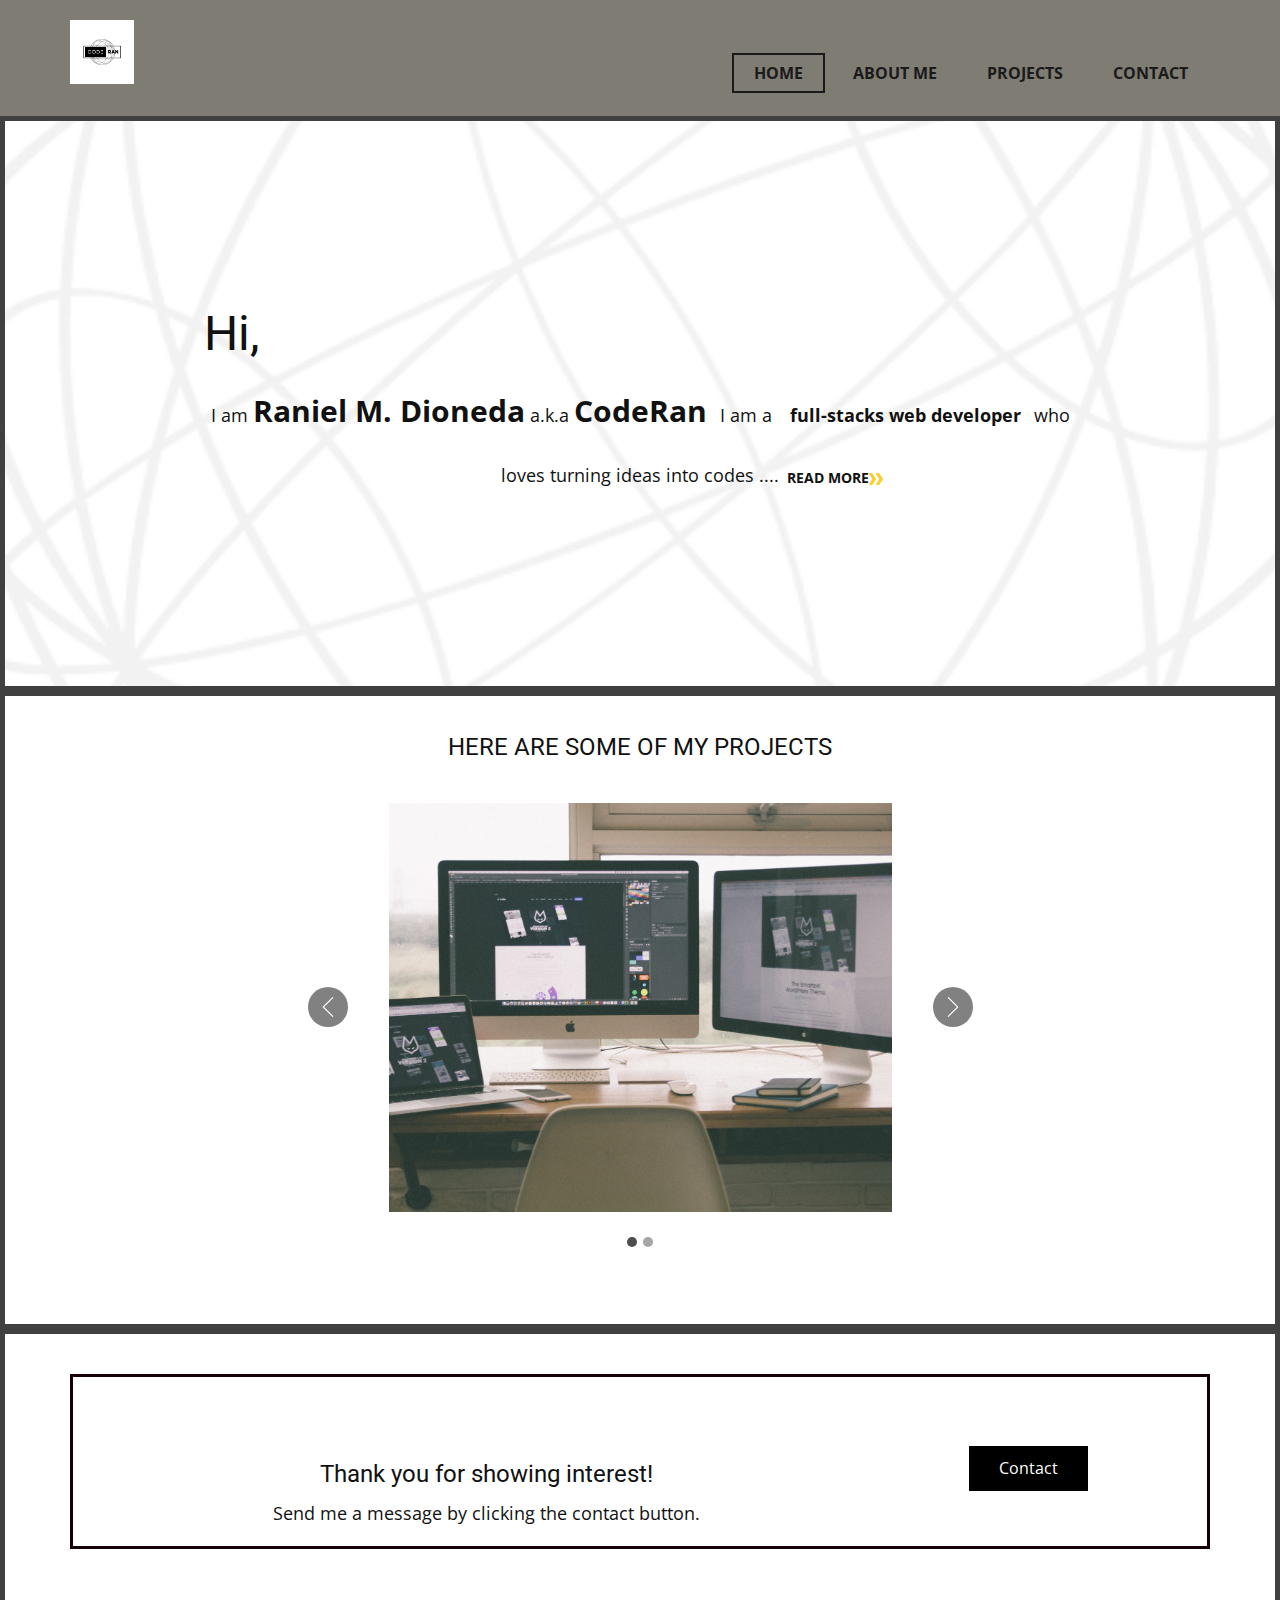
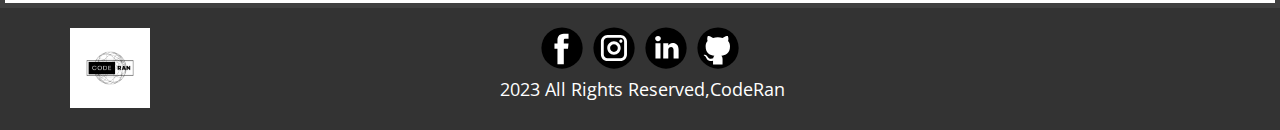
<file: mymp1/MyMP1/index.html>
<!DOCTYPE html>
<html style="font-size: 16px" lang="en">
  <head>
    <meta name="viewport" content="width=device-width, initial-scale=1.0" />
    <meta charset="utf-8" />
    <meta name="keywords" content="Hi," />
    <meta name="description" content="" />
    <title>Home</title>
    <link rel="stylesheet" href="nicepage.css" media="screen" />
    <link rel="stylesheet" href="Home.css" media="screen" />
    <script
      class="u-script"
      type="text/javascript"
      src="jquery.js"
      defer=""
    ></script>
    <script
      class="u-script"
      type="text/javascript"
      src="nicepage.js"
      defer=""
    ></script>
    <meta name="generator" content="Nicepage 5.10.10, nicepage.com" />
    <link
      id="u-theme-google-font"
      rel="stylesheet"
      href="https://fonts.googleapis.com/css?family=Roboto:100,100i,300,300i,400,400i,500,500i,700,700i,900,900i|Open+Sans:300,300i,400,400i,500,500i,600,600i,700,700i,800,800i"
    />

    <script type="application/ld+json">
      {
        "@context": "http://schema.org",
        "@type": "Organization",
        "name": "",
        "logo": "images/coreranlogo3.0.png",
        "sameAs": []
      }
    </script>
    <meta name="theme-color" content="#fad02c" />
    <meta property="og:title" content="Home" />
    <meta property="og:type" content="website" />
    <meta data-intl-tel-input-cdn-path="intlTelInput/" />
  </head>
  <body
    data-home-page="Home.html"
    data-home-page-title="Home"
    class="u-body u-xl-mode"
    data-lang="en"
  >
    <header class="u-clearfix u-header u-header" id="sec-5b06">
      <div class="u-clearfix u-sheet u-sheet-1">
        <a
          href="Home.html"
          class="u-image u-logo u-image-1"
          data-image-width="500"
          data-image-height="500"
        >
          <img
            src="images/coreranlogo3.0.png"
            class="u-logo-image u-logo-image-1"
          />
        </a>
        <nav class="u-menu u-menu-one-level u-offcanvas u-menu-1">
          <div
            class="menu-collapse"
            style="
              font-size: 1rem;
              letter-spacing: 0px;
              font-weight: 700;
              text-transform: uppercase;
            "
          >
            <a
              class="u-button-style u-custom-active-border-color u-custom-active-color u-custom-border u-custom-border-color u-custom-borders u-custom-hover-border-color u-custom-hover-color u-custom-left-right-menu-spacing u-custom-padding-bottom u-custom-text-active-color u-custom-text-color u-custom-text-hover-color u-custom-top-bottom-menu-spacing u-nav-link u-text-active-palette-1-base u-text-hover-palette-2-base"
              href="#"
            >
              <svg class="u-svg-link" viewBox="0 0 24 24">
                <use
                  xmlns:xlink="http://www.w3.org/1999/xlink"
                  xlink:href="#menu-hamburger"
                ></use>
              </svg>
              <svg
                class="u-svg-content"
                version="1.1"
                id="menu-hamburger"
                viewBox="0 0 16 16"
                x="0px"
                y="0px"
                xmlns:xlink="http://www.w3.org/1999/xlink"
                xmlns="http://www.w3.org/2000/svg"
              >
                <g>
                  <rect y="1" width="16" height="2"></rect>
                  <rect y="7" width="16" height="2"></rect>
                  <rect y="13" width="16" height="2"></rect>
                </g>
              </svg>
            </a>
          </div>
          <div class="u-custom-menu u-nav-container">
            <ul class="u-nav u-spacing-2 u-unstyled u-nav-1">
              <li class="u-nav-item">
                <a
                  class="u-border-2 u-border-active-grey-90 u-border-hover-grey-50 u-button-style u-nav-link u-text-active-grey-90 u-text-grey-90 u-text-hover-grey-90"
                  href="Home.html"
                  style="padding: 10px 20px"
                  >Home</a
                >
              </li>
              <li class="u-nav-item">
                <a
                  class="u-border-2 u-border-active-grey-90 u-border-hover-grey-50 u-button-style u-nav-link u-text-active-grey-90 u-text-grey-90 u-text-hover-grey-90"
                  href="About-Me.html"
                  style="padding: 10px 20px"
                  >About Me</a
                >
              </li>
              <li class="u-nav-item">
                <a
                  class="u-border-2 u-border-active-grey-90 u-border-hover-grey-50 u-button-style u-nav-link u-text-active-grey-90 u-text-grey-90 u-text-hover-grey-90"
                  href="PROJECTS.html"
                  style="padding: 10px 20px"
                  >Projects</a
                >
              </li>
              <li class="u-nav-item">
                <a
                  class="u-border-2 u-border-active-grey-90 u-border-hover-grey-50 u-button-style u-nav-link u-text-active-grey-90 u-text-grey-90 u-text-hover-grey-90"
                  href="Contact.html"
                  style="padding: 10px 20px"
                  >Contact</a
                >
              </li>
            </ul>
          </div>
          <div class="u-custom-menu u-nav-container-collapse">
            <div
              class="u-black u-container-style u-inner-container-layout u-opacity u-opacity-95 u-sidenav"
            >
              <div class="u-inner-container-layout u-sidenav-overflow">
                <div class="u-menu-close"></div>
                <ul
                  class="u-align-center u-nav u-popupmenu-items u-unstyled u-nav-2"
                >
                  <li class="u-nav-item">
                    <a class="u-button-style u-nav-link" href="Home.html"
                      >Home</a
                    >
                  </li>
                  <li class="u-nav-item">
                    <a class="u-button-style u-nav-link" href="About-Me.html"
                      >About Me</a
                    >
                  </li>
                  <li class="u-nav-item">
                    <a class="u-button-style u-nav-link" href="PROJECTS.html"
                      >Projects</a
                    >
                  </li>
                  <li class="u-nav-item">
                    <a class="u-button-style u-nav-link" href="Contact.html"
                      >Contact</a
                    >
                  </li>
                </ul>
              </div>
            </div>
            <div class="u-black u-menu-overlay u-opacity u-opacity-70"></div>
          </div>
        </nav>
      </div>
    </header>
    <section
      class="u-align-left u-border-5 u-border-grey-75 u-clearfix u-image u-section-1"
      id="sec-0c8a"
      data-image-width="500"
      data-image-height="500"
    >
      <div class="u-clearfix u-sheet u-sheet-1">
        <div class="fr-view u-clearfix u-rich-text u-text u-text-1">
          <h2>Hi,</h2>
          <p style="text-align: center">
            <span style="line-height: 2"
              >I am
              <span style="font-size: 1.875rem; font-weight: 700"
                >Raniel M. Dioneda</span
              >
              a.k.a
              <span style="font-size: 1.875rem; font-weight: 700"
                >CodeRan&nbsp;</span
              >
              <span style="font-size: 1.875rem">
                <span style="font-size: 1.125rem">I am a &nbsp;</span>
                <span style="font-size: 1.125rem; font-weight: 700"
                  >full-stacks web developer</span
                >
                <span style="font-size: 1.125rem"
                  >&nbsp;who loves turning ideas into codes ....</span
                >
              </span>
            </span>
          </p>
        </div>
        <a
          href="About-Me.html"
          class="u-btn u-button-style u-none u-text-body-color u-text-hover-palette-1-base u-btn-1"
          >read more<span class="u-icon u-text-palette-1-base"
            ><svg
              class="u-svg-content"
              viewBox="0 -32 426.66667 426"
              style="width: 1em; height: 1em"
            >
              <path
                d="m213.332031 181.667969c0 4.265625-1.277343 8.53125-3.625 11.730469l-106.667969 160c-3.839843 5.761718-10.238281 9.601562-17.707031 9.601562h-64c-11.730469 0-21.332031-9.601562-21.332031-21.332031 0-4.269531 1.28125-8.535157 3.625-11.734375l98.773438-148.265625-98.773438-148.269531c-2.34375-3.199219-3.625-7.464844-3.625-11.730469 0-11.734375 9.601562-21.335938 21.332031-21.335938h64c7.46875 0 13.867188 3.839844 17.707031 9.601563l106.667969 160c2.347657 3.199218 3.625 7.464844 3.625 11.734375zm0 0"
              ></path>
              <path
                d="m426.667969 181.667969c0 4.265625-1.28125 8.53125-3.628907 11.730469l-106.664062 160c-3.839844 5.761718-10.242188 9.601562-17.707031 9.601562h-64c-11.734375 0-21.335938-9.601562-21.335938-21.332031 0-4.269531 1.28125-8.535157 3.628907-11.734375l98.773437-148.265625-98.773437-148.269531c-2.347657-3.199219-3.628907-7.464844-3.628907-11.730469 0-11.734375 9.601563-21.335938 21.335938-21.335938h64c7.464843 0 13.867187 3.839844 17.707031 9.601563l106.664062 160c2.347657 3.199218 3.628907 7.464844 3.628907 11.734375zm0 0"
              ></path></svg
          ></span>
        </a>
      </div>
    </section>
    <section
      class="u-align-center u-border-5 u-border-grey-75 u-clearfix u-white u-section-2"
      id="sec-26c6"
    >
      <div class="u-clearfix u-sheet u-valign-middle-xs u-sheet-1">
        <h4 class="u-hover-feature u-text u-text-default u-text-1">
          HERE ARE SOME OF MY PROJECTS
        </h4>
        <div
          class="u-carousel u-gallery u-gallery-slider u-layout-carousel u-lightbox u-no-transition u-show-text-on-hover u-gallery-1"
          id="carousel-f035"
          data-interval="5000"
          data-u-ride="carousel"
        >
          <ol
            class="u-absolute-hcenter u-carousel-indicators u-carousel-indicators-1"
          >
            <li
              data-u-target="#carousel-f035"
              data-u-slide-to="0"
              class="u-active u-grey-70 u-shape-circle"
              style="width: 10px; height: 10px"
            ></li>
            <li
              data-u-target="#carousel-f035"
              data-u-slide-to="1"
              class="u-grey-70 u-shape-circle"
              style="width: 10px; height: 10px"
            ></li>
          </ol>
          <div class="u-carousel-inner u-gallery-inner" role="listbox">
            <div
              class="u-active u-carousel-item u-effect-fade u-gallery-item u-carousel-item-1"
            >
              <div
                class="u-back-slide"
                data-image-width="5141"
                data-image-height="3055"
              >
                <img
                  class="u-back-image u-expanded"
                  src="images/samplework1.jpg"
                  alt="Ticketing System"
                />
              </div>
              <div
                class="u-align-center u-over-slide u-shading u-valign-bottom u-over-slide-1"
              >
                <h3 class="u-gallery-heading">Ticketing System</h3>
                <p class="u-gallery-text">Sample 1</p>
              </div>
            </div>
            <div
              class="u-carousel-item u-effect-fade u-gallery-item u-carousel-item-2"
            >
              <div
                class="u-back-slide"
                data-image-width="5141"
                data-image-height="3055"
              >
                <img
                  class="u-back-image u-expanded"
                  src="images/samplework1.jpg"
                />
              </div>
              <div
                class="u-align-center u-over-slide u-shading u-valign-bottom u-over-slide-2"
              >
                <h3 class="u-gallery-heading">E-commerce Website</h3>
                <p class="u-gallery-text">Sample 2</p>
              </div>
            </div>
          </div>
          <a
            class="u-absolute-vcenter u-carousel-control u-carousel-control-prev u-grey-70 u-icon-circle u-opacity u-opacity-70 u-spacing-10 u-text-white u-carousel-control-1"
            href="#carousel-f035"
            role="button"
            data-u-slide="prev"
          >
            <span aria-hidden="true">
              <svg viewBox="0 0 477.175 477.175">
                <path
                  d="M145.188,238.575l215.5-215.5c5.3-5.3,5.3-13.8,0-19.1s-13.8-5.3-19.1,0l-225.1,225.1c-5.3,5.3-5.3,13.8,0,19.1l225.1,225
		c2.6,2.6,6.1,4,9.5,4s6.9-1.3,9.5-4c5.3-5.3,5.3-13.8,0-19.1L145.188,238.575z"
                ></path>
              </svg>
            </span>
            <span class="sr-only">
              <svg viewBox="0 0 477.175 477.175">
                <path
                  d="M145.188,238.575l215.5-215.5c5.3-5.3,5.3-13.8,0-19.1s-13.8-5.3-19.1,0l-225.1,225.1c-5.3,5.3-5.3,13.8,0,19.1l225.1,225
		c2.6,2.6,6.1,4,9.5,4s6.9-1.3,9.5-4c5.3-5.3,5.3-13.8,0-19.1L145.188,238.575z"
                ></path>
              </svg>
            </span>
          </a>
          <a
            class="u-absolute-vcenter u-carousel-control u-carousel-control-next u-grey-70 u-icon-circle u-opacity u-opacity-70 u-spacing-10 u-text-white u-carousel-control-2"
            href="#carousel-f035"
            role="button"
            data-u-slide="next"
          >
            <span aria-hidden="true">
              <svg viewBox="0 0 477.175 477.175">
                <path
                  d="M360.731,229.075l-225.1-225.1c-5.3-5.3-13.8-5.3-19.1,0s-5.3,13.8,0,19.1l215.5,215.5l-215.5,215.5
		c-5.3,5.3-5.3,13.8,0,19.1c2.6,2.6,6.1,4,9.5,4c3.4,0,6.9-1.3,9.5-4l225.1-225.1C365.931,242.875,365.931,234.275,360.731,229.075z"
                ></path>
              </svg>
            </span>
            <span class="sr-only">
              <svg viewBox="0 0 477.175 477.175">
                <path
                  d="M360.731,229.075l-225.1-225.1c-5.3-5.3-13.8-5.3-19.1,0s-5.3,13.8,0,19.1l215.5,215.5l-215.5,215.5
		c-5.3,5.3-5.3,13.8,0,19.1c2.6,2.6,6.1,4,9.5,4c3.4,0,6.9-1.3,9.5-4l225.1-225.1C365.931,242.875,365.931,234.275,360.731,229.075z"
                ></path>
              </svg>
            </span>
          </a>
        </div>
      </div>
    </section>
    <section
      class="u-border-5 u-border-grey-75 u-clearfix u-white u-section-3"
      id="sec-9f69"
    >
      <div class="u-clearfix u-sheet u-valign-middle u-sheet-1">
        <div
          class="u-align-left u-border-3 u-border-color-2-base u-expanded-width u-left-0 u-shape u-shape-1"
        ></div>
        <div class="u-clearfix u-layout-wrap u-layout-wrap-1">
          <div class="u-layout">
            <div class="u-layout-row">
              <div
                class="u-container-style u-layout-cell u-left-cell u-size-43 u-layout-cell-1"
              >
                <div
                  class="u-container-layout u-valign-bottom u-container-layout-1"
                >
                  <h4 class="u-align-justify u-text u-text-default u-text-1">
                    Thank you for showing interest!
                  </h4>
                  <p class="u-align-center u-text u-text-2">
                    Send me a message by clicking the contact button.
                  </p>
                </div>
              </div>
              <div
                class="u-align-left u-container-style u-layout-cell u-right-cell u-size-17 u-layout-cell-2"
              >
                <div
                  class="u-container-layout u-valign-middle u-container-layout-2"
                >
                  <a
                    href="Contact.html"
                    class="u-black u-border-none u-btn u-button-style u-hover-palette-1-base u-btn-1"
                    >Contact</a
                  >
                </div>
              </div>
            </div>
          </div>
        </div>
      </div>
    </section>

    <footer
      class="u-align-center-md u-align-center-sm u-align-center-xs u-clearfix u-footer u-grey-80"
      id="sec-573a"
    >
      <div class="u-clearfix u-sheet u-sheet-1">
        <a
          href="Home.html"
          class="u-image u-logo u-image-1"
          data-image-width="500"
          data-image-height="500"
        >
          <img
            src="images/coreranlogo3.0.png"
            class="u-logo-image u-logo-image-1"
          />
        </a>
        <div class="u-align-left u-social-icons u-spacing-10 u-social-icons-1">
          <a class="u-social-url" title="facebook" target="_blank" href=""
            ><span class="u-icon u-social-facebook u-social-icon u-text-black"
              ><svg
                class="u-svg-link"
                preserveAspectRatio="xMidYMin slice"
                viewBox="0 0 112 112"
                style=""
              >
                <use
                  xmlns:xlink="http://www.w3.org/1999/xlink"
                  xlink:href="#svg-7ebe"
                ></use></svg
              ><svg
                class="u-svg-content"
                viewBox="0 0 112 112"
                x="0"
                y="0"
                id="svg-7ebe"
              >
                <circle fill="currentColor" cx="56.1" cy="56.1" r="55"></circle>
                <path
                  fill="#FFFFFF"
                  d="M73.5,31.6h-9.1c-1.4,0-3.6,0.8-3.6,3.9v8.5h12.6L72,58.3H60.8v40.8H43.9V58.3h-8V43.9h8v-9.2
      c0-6.7,3.1-17,17-17h12.5v13.9H73.5z"
                ></path></svg
            ></span>
          </a>
          <a class="u-social-url" title="instagram" target="_blank" href=""
            ><span class="u-icon u-social-icon u-social-instagram u-text-black"
              ><svg
                class="u-svg-link"
                preserveAspectRatio="xMidYMin slice"
                viewBox="0 0 112 112"
                style=""
              >
                <use
                  xmlns:xlink="http://www.w3.org/1999/xlink"
                  xlink:href="#svg-12c9"
                ></use></svg
              ><svg
                class="u-svg-content"
                viewBox="0 0 112 112"
                x="0"
                y="0"
                id="svg-12c9"
              >
                <circle fill="currentColor" cx="56.1" cy="56.1" r="55"></circle>
                <path
                  fill="#FFFFFF"
                  d="M55.9,38.2c-9.9,0-17.9,8-17.9,17.9C38,66,46,74,55.9,74c9.9,0,17.9-8,17.9-17.9C73.8,46.2,65.8,38.2,55.9,38.2
      z M55.9,66.4c-5.7,0-10.3-4.6-10.3-10.3c-0.1-5.7,4.6-10.3,10.3-10.3c5.7,0,10.3,4.6,10.3,10.3C66.2,61.8,61.6,66.4,55.9,66.4z"
                ></path>
                <path
                  fill="#FFFFFF"
                  d="M74.3,33.5c-2.3,0-4.2,1.9-4.2,4.2s1.9,4.2,4.2,4.2s4.2-1.9,4.2-4.2S76.6,33.5,74.3,33.5z"
                ></path>
                <path
                  fill="#FFFFFF"
                  d="M73.1,21.3H38.6c-9.7,0-17.5,7.9-17.5,17.5v34.5c0,9.7,7.9,17.6,17.5,17.6h34.5c9.7,0,17.5-7.9,17.5-17.5V38.8
      C90.6,29.1,82.7,21.3,73.1,21.3z M83,73.3c0,5.5-4.5,9.9-9.9,9.9H38.6c-5.5,0-9.9-4.5-9.9-9.9V38.8c0-5.5,4.5-9.9,9.9-9.9h34.5
      c5.5,0,9.9,4.5,9.9,9.9V73.3z"
                ></path></svg
            ></span>
          </a>
          <a class="u-social-url" title="linkedin" target="_blank" href=""
            ><span class="u-icon u-social-icon u-social-linkedin u-text-black"
              ><svg
                class="u-svg-link"
                preserveAspectRatio="xMidYMin slice"
                viewBox="0 0 112 112"
                style=""
              >
                <use
                  xmlns:xlink="http://www.w3.org/1999/xlink"
                  xlink:href="#svg-2de7"
                ></use></svg
              ><svg
                class="u-svg-content"
                viewBox="0 0 112 112"
                x="0"
                y="0"
                id="svg-2de7"
              >
                <circle fill="currentColor" cx="56.1" cy="56.1" r="55"></circle>
                <path
                  fill="#FFFFFF"
                  d="M41.3,83.7H27.9V43.4h13.4V83.7z M34.6,37.9L34.6,37.9c-4.6,0-7.5-3.1-7.5-7c0-4,3-7,7.6-7s7.4,3,7.5,7
      C42.2,34.8,39.2,37.9,34.6,37.9z M89.6,83.7H76.2V62.2c0-5.4-1.9-9.1-6.8-9.1c-3.7,0-5.9,2.5-6.9,4.9c-0.4,0.9-0.4,2.1-0.4,3.3v22.5
      H48.7c0,0,0.2-36.5,0-40.3h13.4v5.7c1.8-2.7,5-6.7,12.1-6.7c8.8,0,15.4,5.8,15.4,18.1V83.7z"
                ></path></svg
            ></span>
          </a>
          <a
            class="u-social-url"
            target="_blank"
            data-type="Github"
            title="Github"
            href=""
            ><span
              class="u-icon u-social-github u-social-icon u-text-black u-icon-4"
              ><svg
                class="u-svg-link"
                preserveAspectRatio="xMidYMin slice"
                viewBox="0 0 112 112"
                style=""
              >
                <use
                  xmlns:xlink="http://www.w3.org/1999/xlink"
                  xlink:href="#svg-0af5"
                ></use></svg
              ><svg
                class="u-svg-content"
                viewBox="0 0 112 112"
                x="0"
                y="0"
                id="svg-0af5"
              >
                <circle fill="currentColor" cx="56.1" cy="56.1" r="55"></circle>
                <path
                  fill="#FFFFFF"
                  d="M88,51.3c0-5.5-1.9-10.2-5.3-13.7c0.6-1.3,2.3-6.5-0.5-13.5c0,0-4.2-1.4-14,5.3c-4.1-1.1-8.4-1.7-12.7-1.8
	c-4.3,0-8.7,0.6-12.7,1.8c-9.7-6.6-14-5.3-14-5.3c-2.8,7-1,12.2-0.5,13.5C25,41.2,23,45.7,23,51.3c0,19.6,11.9,23.9,23.3,25.2
	c-1.5,1.3-2.8,3.5-3.2,6.8c-3,1.3-10.2,3.6-14.9-4.3c0,0-2.7-4.9-7.8-5.3c0,0-5-0.1-0.4,3.1c0,0,3.3,1.6,5.6,7.5c0,0,3,9.1,17.2,6
	c0,4.3,0.1,8.3,0.1,9.5h25.2c0-1.7,0.1-7.2,0.1-14c0-4.7-1.7-7.9-3.4-9.4C76,75.2,88,70.9,88,51.3z"
                ></path></svg
            ></span>
          </a>
        </div>
        <p
          class="u-align-center-lg u-align-center-md u-align-center-xl u-text u-text-1"
        >
          &nbsp;2023 All Rights Reserved,CodeRan
        </p>
      </div>
    </footer>
  </body>
</html>
</file>
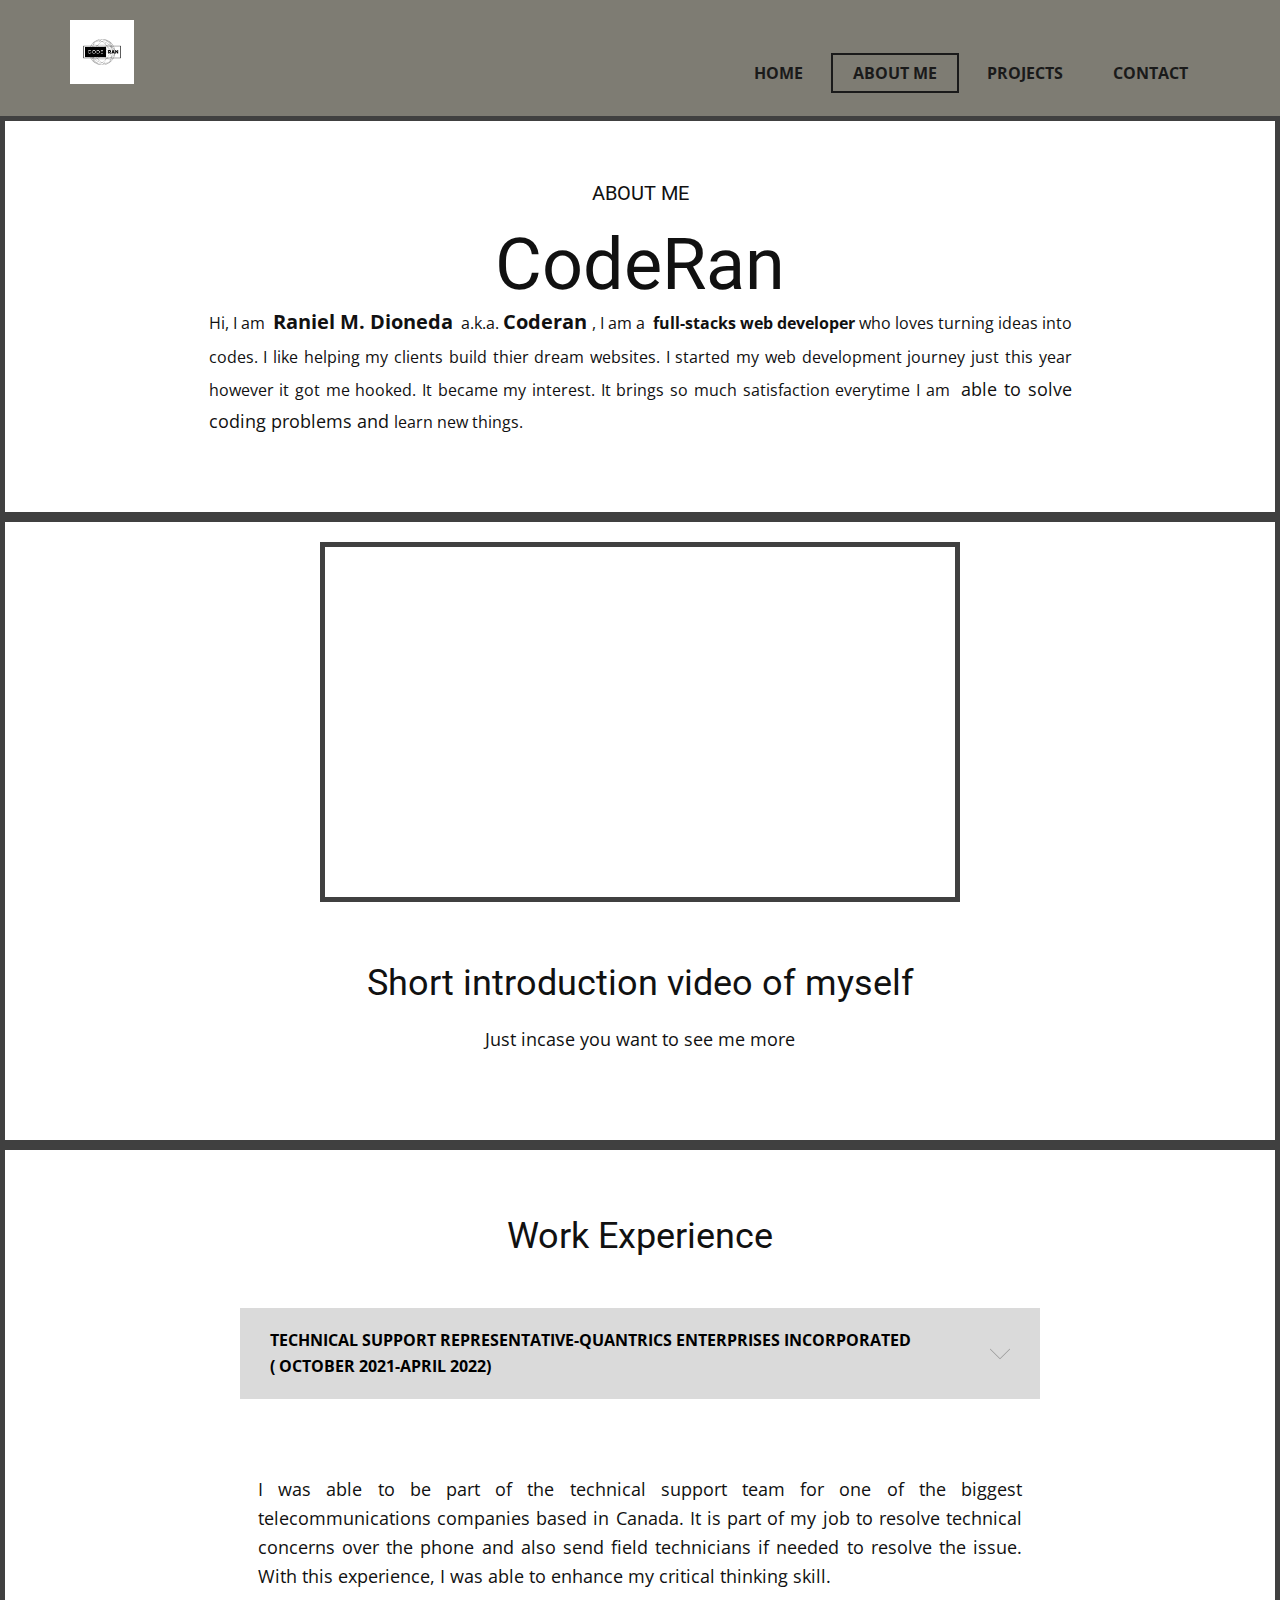
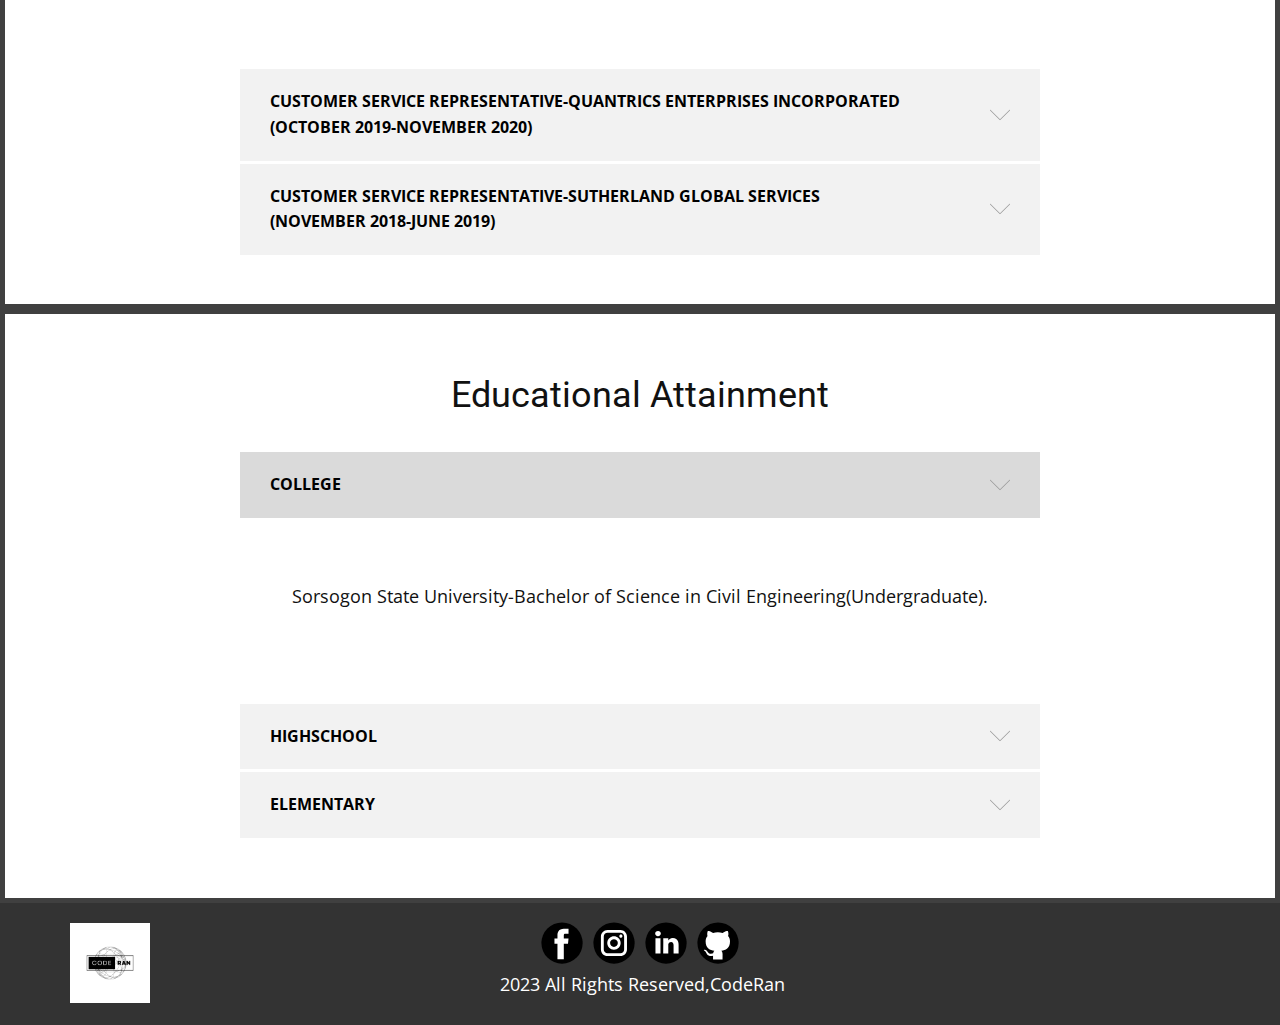
<file: mymp1/MyMP1/About-Me.html>
<!DOCTYPE html>
<html style="font-size: 16px" lang="en">
  <head>
    <meta name="viewport" content="width=device-width, initial-scale=1.0" />
    <meta charset="utf-8" />
    <meta name="keywords" content="CodeRan" />
    <meta name="description" content="" />
    <title>About Me</title>
    <link rel="stylesheet" href="nicepage.css" media="screen" />
    <link rel="stylesheet" href="About-Me.css" media="screen" />
    <script
      class="u-script"
      type="text/javascript"
      src="jquery.js"
      defer=""
    ></script>
    <script
      class="u-script"
      type="text/javascript"
      src="nicepage.js"
      defer=""
    ></script>
    <meta name="generator" content="Nicepage 5.10.10, nicepage.com" />
    <link
      id="u-theme-google-font"
      rel="stylesheet"
      href="https://fonts.googleapis.com/css?family=Roboto:100,100i,300,300i,400,400i,500,500i,700,700i,900,900i|Open+Sans:300,300i,400,400i,500,500i,600,600i,700,700i,800,800i"
    />

    <script type="application/ld+json">
      {
        "@context": "http://schema.org",
        "@type": "Organization",
        "name": "",
        "logo": "images/coreranlogo3.0.png",
        "sameAs": []
      }
    </script>
    <meta name="theme-color" content="#fad02c" />
    <meta property="og:title" content="About Me" />
    <meta property="og:type" content="website" />
    <meta data-intl-tel-input-cdn-path="intlTelInput/" />
  </head>
  <body class="u-body u-xl-mode" data-lang="en">
    <header class="u-clearfix u-header u-header" id="sec-5b06">
      <div class="u-clearfix u-sheet u-sheet-1">
        <a
          href="Home.html"
          class="u-image u-logo u-image-1"
          data-image-width="500"
          data-image-height="500"
        >
          <img
            src="images/coreranlogo3.0.png"
            class="u-logo-image u-logo-image-1"
          />
        </a>
        <nav class="u-menu u-menu-one-level u-offcanvas u-menu-1">
          <div
            class="menu-collapse"
            style="
              font-size: 1rem;
              letter-spacing: 0px;
              font-weight: 700;
              text-transform: uppercase;
            "
          >
            <a
              class="u-button-style u-custom-active-border-color u-custom-active-color u-custom-border u-custom-border-color u-custom-borders u-custom-hover-border-color u-custom-hover-color u-custom-left-right-menu-spacing u-custom-padding-bottom u-custom-text-active-color u-custom-text-color u-custom-text-hover-color u-custom-top-bottom-menu-spacing u-nav-link u-text-active-palette-1-base u-text-hover-palette-2-base"
              href="#"
            >
              <svg class="u-svg-link" viewBox="0 0 24 24">
                <use
                  xmlns:xlink="http://www.w3.org/1999/xlink"
                  xlink:href="#menu-hamburger"
                ></use>
              </svg>
              <svg
                class="u-svg-content"
                version="1.1"
                id="menu-hamburger"
                viewBox="0 0 16 16"
                x="0px"
                y="0px"
                xmlns:xlink="http://www.w3.org/1999/xlink"
                xmlns="http://www.w3.org/2000/svg"
              >
                <g>
                  <rect y="1" width="16" height="2"></rect>
                  <rect y="7" width="16" height="2"></rect>
                  <rect y="13" width="16" height="2"></rect>
                </g>
              </svg>
            </a>
          </div>
          <div class="u-custom-menu u-nav-container">
            <ul class="u-nav u-spacing-2 u-unstyled u-nav-1">
              <li class="u-nav-item">
                <a
                  class="u-border-2 u-border-active-grey-90 u-border-hover-grey-50 u-button-style u-nav-link u-text-active-grey-90 u-text-grey-90 u-text-hover-grey-90"
                  href="Home.html"
                  style="padding: 10px 20px"
                  >Home</a
                >
              </li>
              <li class="u-nav-item">
                <a
                  class="u-border-2 u-border-active-grey-90 u-border-hover-grey-50 u-button-style u-nav-link u-text-active-grey-90 u-text-grey-90 u-text-hover-grey-90"
                  href="About-Me.html"
                  style="padding: 10px 20px"
                  >About Me</a
                >
              </li>
              <li class="u-nav-item">
                <a
                  class="u-border-2 u-border-active-grey-90 u-border-hover-grey-50 u-button-style u-nav-link u-text-active-grey-90 u-text-grey-90 u-text-hover-grey-90"
                  href="PROJECTS.html"
                  style="padding: 10px 20px"
                  >Projects</a
                >
              </li>
              <li class="u-nav-item">
                <a
                  class="u-border-2 u-border-active-grey-90 u-border-hover-grey-50 u-button-style u-nav-link u-text-active-grey-90 u-text-grey-90 u-text-hover-grey-90"
                  href="Contact.html"
                  style="padding: 10px 20px"
                  >Contact</a
                >
              </li>
            </ul>
          </div>
          <div class="u-custom-menu u-nav-container-collapse">
            <div
              class="u-black u-container-style u-inner-container-layout u-opacity u-opacity-95 u-sidenav"
            >
              <div class="u-inner-container-layout u-sidenav-overflow">
                <div class="u-menu-close"></div>
                <ul
                  class="u-align-center u-nav u-popupmenu-items u-unstyled u-nav-2"
                >
                  <li class="u-nav-item">
                    <a class="u-button-style u-nav-link" href="Home.html"
                      >Home</a
                    >
                  </li>
                  <li class="u-nav-item">
                    <a class="u-button-style u-nav-link" href="About-Me.html"
                      >About Me</a
                    >
                  </li>
                  <li class="u-nav-item">
                    <a class="u-button-style u-nav-link" href="PROJECTS.html"
                      >Projects</a
                    >
                  </li>
                  <li class="u-nav-item">
                    <a class="u-button-style u-nav-link" href="Contact.html"
                      >Contact</a
                    >
                  </li>
                </ul>
              </div>
            </div>
            <div class="u-black u-menu-overlay u-opacity u-opacity-70"></div>
          </div>
        </nav>
      </div>
    </header>
    <section
      class="u-align-center u-border-5 u-border-grey-75 u-clearfix u-white u-section-1"
      id="sec-296c"
    >
      <div class="u-clearfix u-sheet u-sheet-1">
        <h5 class="u-text u-text-default u-text-1">ABOUT ME</h5>
        <h1 class="u-text u-text-2">CodeRan</h1>
        <p class="u-align-justify u-text u-text-3">
          <span style="font-size: 1rem"
            >Hi,​ I am&nbsp;<span style="font-weight: 700">
              <span style="font-size: 1.25rem"> Raniel M. Dioneda</span> </span
            >&nbsp;a.k.a.
            <span style="font-size: 1.25rem">
              <span style="font-weight: 700">Coderan</span> </span
            >,&nbsp;​I am a &nbsp;<span style="font-weight: 700"
              >full-stacks web developer</span
            >
            who loves turning ideas into codes. I like helping my clients build
            thier dream websites. I started my web development journey just this
            year however it got me hooked. It became my interest. It brings so
            much satisfaction everytime I am&nbsp; </span
          >able to solve coding problems and&nbsp;<span style="font-size: 1rem"
            >learn new things.</span
          >
        </p>
      </div>
    </section>
    <section
      class="u-align-center u-border-5 u-border-grey-75 u-clearfix u-white u-section-2"
      id="sec-b34b"
    >
      <div class="u-clearfix u-sheet u-sheet-1">
        <div
          class="u-align-left u-border-5 u-border-grey-75 u-expanded-width-sm u-expanded-width-xs u-video u-video-contain u-video-1"
        >
          <div class="embed-responsive embed-responsive-1">
            <iframe
              style="
                position: absolute;
                top: 0;
                left: 0;
                width: 100%;
                height: 100%;
              "
              class="embed-responsive-item"
              src="https://www.youtube.com/embed/1Bd6w0gj0Sc?mute=0&amp;showinfo=0&amp;controls=0&amp;start=0"
              frameborder="0"
              allowfullscreen=""
            ></iframe>
          </div>
        </div>
        <h3 class="u-text u-text-default u-text-1">
          Short introduction video of myself
        </h3>
        <p class="u-text u-text-2">Just incase you want to see me more</p>
      </div>
    </section>
    <section
      class="u-align-center u-border-5 u-border-grey-75 u-clearfix u-white u-section-3"
      id="sec-c905"
    >
      <div class="u-clearfix u-sheet u-sheet-1">
        <h3 class="u-text u-text-default u-text-1">Work Experience</h3>
        <div class="u-accordion u-spacing-3 u-accordion-1">
          <div class="u-accordion-item">
            <a
              class="active u-accordion-link u-button-style u-grey-5 u-text-active-black u-text-black u-text-hover-palette-1-base u-accordion-link-1"
              id="link-accordion-0781"
              aria-controls="accordion-0781"
              aria-selected="true"
            >
              <span class="u-accordion-link-text"
                ><b
                  >Technical Support Representative-Quantrics Enterprises
                  Incorporated&nbsp;<br />( October 2021-April 2022)</b
                > </span
              ><span
                class="u-accordion-link-icon u-icon u-text-grey-40 u-icon-1"
                ><svg
                  class="u-svg-link"
                  preserveAspectRatio="xMidYMin slice"
                  viewBox="0 0 512 512"
                  style=""
                >
                  <use
                    xmlns:xlink="http://www.w3.org/1999/xlink"
                    xlink:href="#svg-efcb"
                  ></use></svg
                ><svg
                  xmlns="http://www.w3.org/2000/svg"
                  xmlns:xlink="http://www.w3.org/1999/xlink"
                  version="1.1"
                  xml:space="preserve"
                  class="u-svg-content"
                  viewBox="0 0 512 512"
                  x="0px"
                  y="0px"
                  id="svg-efcb"
                  style="enable-background: new 0 0 512 512"
                >
                  <g>
                    <g>
                      <path
                        d="M509.121,125.966c-3.838-3.838-10.055-3.838-13.893,0L256.005,365.194L16.771,125.966c-3.838-3.838-10.055-3.838-13.893,0    c-3.838,3.838-3.838,10.055,0,13.893l246.18,246.175c1.842,1.842,4.337,2.878,6.947,2.878c2.61,0,5.104-1.036,6.946-2.878    l246.17-246.175C512.959,136.021,512.959,129.804,509.121,125.966z"
                      ></path>
                    </g>
                  </g></svg
              ></span>
            </a>
            <div
              class="u-accordion-active u-accordion-pane u-align-justify u-container-style u-accordion-pane-1"
              id="accordion-0781"
              aria-labelledby="link-accordion-0781"
            >
              <div
                class="u-container-layout u-valign-middle u-container-layout-1"
              >
                <p class="u-text u-text-default u-text-2">
                  I was able to be part of the technical support team for one of
                  the biggest telecommunications companies based in Canada. It
                  is part of my job to resolve technical concerns over the phone
                  and also send field technicians if needed to resolve the
                  issue. With this experience, I was able to enhance my critical
                  thinking skill.
                </p>
              </div>
            </div>
          </div>
          <div class="u-accordion-item">
            <a
              class="u-accordion-link u-button-style u-grey-5 u-text-active-black u-text-black u-text-hover-palette-1-base u-accordion-link-2"
              id="link-accordion-4c47"
              aria-controls="accordion-4c47"
              aria-selected="false"
            >
              <span class="u-accordion-link-text"
                ><b
                  >Customer Service Representative-Quantrics Enterprises
                  Incorporated&nbsp;<br />(October 2019-November 2020)</b
                >
                <br /> </span
              ><span
                class="u-accordion-link-icon u-icon u-text-grey-40 u-icon-2"
                ><svg
                  class="u-svg-link"
                  preserveAspectRatio="xMidYMin slice"
                  viewBox="0 0 512 512"
                  style=""
                >
                  <use
                    xmlns:xlink="http://www.w3.org/1999/xlink"
                    xlink:href="#svg-55f1"
                  ></use></svg
                ><svg
                  xmlns="http://www.w3.org/2000/svg"
                  xmlns:xlink="http://www.w3.org/1999/xlink"
                  version="1.1"
                  xml:space="preserve"
                  class="u-svg-content"
                  viewBox="0 0 512 512"
                  x="0px"
                  y="0px"
                  id="svg-55f1"
                  style="enable-background: new 0 0 512 512"
                >
                  <g>
                    <g>
                      <path
                        d="M509.121,125.966c-3.838-3.838-10.055-3.838-13.893,0L256.005,365.194L16.771,125.966c-3.838-3.838-10.055-3.838-13.893,0    c-3.838,3.838-3.838,10.055,0,13.893l246.18,246.175c1.842,1.842,4.337,2.878,6.947,2.878c2.61,0,5.104-1.036,6.946-2.878    l246.17-246.175C512.959,136.021,512.959,129.804,509.121,125.966z"
                      ></path>
                    </g>
                  </g></svg
              ></span>
            </a>
            <div
              class="u-accordion-pane u-container-style u-accordion-pane-2"
              id="accordion-4c47"
              aria-labelledby="link-accordion-4c47"
            >
              <div
                class="u-container-layout u-valign-middle u-container-layout-2"
              >
                <p class="u-text u-text-3">
                  I started as part of the billing team for one of the biggest
                  telecommunications companies in Canada then later on I was
                  trained to be part of the sales team. With this experience, I
                  was able to develop my customer service skill and sales skill.
                </p>
              </div>
            </div>
          </div>
          <div class="u-accordion-item">
            <a
              class="u-accordion-link u-button-style u-grey-5 u-text-active-black u-text-black u-text-hover-palette-1-base u-accordion-link-3"
              id="link-accordion-a910"
              aria-controls="accordion-a910"
              aria-selected="false"
            >
              <span class="u-accordion-link-text"
                ><b
                  >Customer Service Representative-Sutherland Global
                  Services&nbsp;<br />(November 2018-June 2019)</b
                > </span
              ><span
                class="u-accordion-link-icon u-icon u-text-grey-40 u-icon-3"
                ><svg
                  class="u-svg-link"
                  preserveAspectRatio="xMidYMin slice"
                  viewBox="0 0 512 512"
                  style=""
                >
                  <use
                    xmlns:xlink="http://www.w3.org/1999/xlink"
                    xlink:href="#svg-6813"
                  ></use></svg
                ><svg
                  xmlns="http://www.w3.org/2000/svg"
                  xmlns:xlink="http://www.w3.org/1999/xlink"
                  version="1.1"
                  xml:space="preserve"
                  class="u-svg-content"
                  viewBox="0 0 512 512"
                  x="0px"
                  y="0px"
                  id="svg-6813"
                  style="enable-background: new 0 0 512 512"
                >
                  <g>
                    <g>
                      <path
                        d="M509.121,125.966c-3.838-3.838-10.055-3.838-13.893,0L256.005,365.194L16.771,125.966c-3.838-3.838-10.055-3.838-13.893,0    c-3.838,3.838-3.838,10.055,0,13.893l246.18,246.175c1.842,1.842,4.337,2.878,6.947,2.878c2.61,0,5.104-1.036,6.946-2.878    l246.17-246.175C512.959,136.021,512.959,129.804,509.121,125.966z"
                      ></path>
                    </g>
                  </g></svg
              ></span>
            </a>
            <div
              class="u-accordion-pane u-container-style u-accordion-pane-3"
              id="accordion-a910"
              aria-labelledby="link-accordion-a910"
            >
              <div
                class="u-container-layout u-valign-middle u-container-layout-3"
              >
                <p class="u-text u-text-4">
                  I was able to help customers with their reservations on one of
                  the most popular rentals or reservation platforms. Part of my
                  job was to help customers do reservations, cancel
                  reservations, or if needed contact the rental owners as well.
                  With this experience, I was able to develop my communication
                  skill.
                </p>
              </div>
            </div>
          </div>
        </div>
      </div>
    </section>
    <section
      class="u-align-center u-border-5 u-border-grey-75 u-clearfix u-white u-section-4"
      id="sec-e50a"
    >
      <div class="u-clearfix u-sheet u-valign-top u-sheet-1">
        <h3 class="u-text u-text-default u-text-1">Educational Attainment</h3>
        <div class="u-accordion u-spacing-3 u-accordion-1">
          <div class="u-accordion-item">
            <a
              class="active u-accordion-link u-button-style u-grey-5 u-text-active-black u-text-black u-text-hover-palette-1-base u-accordion-link-1"
              id="link-accordion-0781"
              aria-controls="accordion-0781"
              aria-selected="true"
            >
              <span class="u-accordion-link-text"
                >Colle<span style="font-weight: 700"></span>ge </span
              ><span
                class="u-accordion-link-icon u-icon u-text-grey-40 u-icon-1"
                ><svg
                  class="u-svg-link"
                  preserveAspectRatio="xMidYMin slice"
                  viewBox="0 0 512 512"
                  style=""
                >
                  <use
                    xmlns:xlink="http://www.w3.org/1999/xlink"
                    xlink:href="#svg-efcb"
                  ></use></svg
                ><svg
                  xmlns="http://www.w3.org/2000/svg"
                  xmlns:xlink="http://www.w3.org/1999/xlink"
                  version="1.1"
                  xml:space="preserve"
                  class="u-svg-content"
                  viewBox="0 0 512 512"
                  x="0px"
                  y="0px"
                  id="svg-efcb"
                  style="enable-background: new 0 0 512 512"
                >
                  <g>
                    <g>
                      <path
                        d="M509.121,125.966c-3.838-3.838-10.055-3.838-13.893,0L256.005,365.194L16.771,125.966c-3.838-3.838-10.055-3.838-13.893,0    c-3.838,3.838-3.838,10.055,0,13.893l246.18,246.175c1.842,1.842,4.337,2.878,6.947,2.878c2.61,0,5.104-1.036,6.946-2.878    l246.17-246.175C512.959,136.021,512.959,129.804,509.121,125.966z"
                      ></path>
                    </g>
                  </g></svg
              ></span>
            </a>
            <div
              class="u-accordion-active u-accordion-pane u-align-center u-container-style u-accordion-pane-1"
              id="accordion-0781"
              aria-labelledby="link-accordion-0781"
            >
              <div class="u-container-layout u-container-layout-1">
                <p class="u-text u-text-2">
                  Sorsogon State University-Bachelor of Science in Civil
                  Engineering(Undergraduate).
                </p>
              </div>
            </div>
          </div>
          <div class="u-accordion-item">
            <a
              class="u-accordion-link u-button-style u-grey-5 u-text-active-black u-text-black u-text-hover-palette-1-base u-accordion-link-2"
              id="link-accordion-4c47"
              aria-controls="accordion-4c47"
              aria-selected="false"
            >
              <span class="u-accordion-link-text"
                >highschoo<span style="font-weight: 700"></span>l </span
              ><span
                class="u-accordion-link-icon u-icon u-text-grey-40 u-icon-2"
                ><svg
                  class="u-svg-link"
                  preserveAspectRatio="xMidYMin slice"
                  viewBox="0 0 512 512"
                  style=""
                >
                  <use
                    xmlns:xlink="http://www.w3.org/1999/xlink"
                    xlink:href="#svg-55f1"
                  ></use></svg
                ><svg
                  xmlns="http://www.w3.org/2000/svg"
                  xmlns:xlink="http://www.w3.org/1999/xlink"
                  version="1.1"
                  xml:space="preserve"
                  class="u-svg-content"
                  viewBox="0 0 512 512"
                  x="0px"
                  y="0px"
                  id="svg-55f1"
                  style="enable-background: new 0 0 512 512"
                >
                  <g>
                    <g>
                      <path
                        d="M509.121,125.966c-3.838-3.838-10.055-3.838-13.893,0L256.005,365.194L16.771,125.966c-3.838-3.838-10.055-3.838-13.893,0    c-3.838,3.838-3.838,10.055,0,13.893l246.18,246.175c1.842,1.842,4.337,2.878,6.947,2.878c2.61,0,5.104-1.036,6.946-2.878    l246.17-246.175C512.959,136.021,512.959,129.804,509.121,125.966z"
                      ></path>
                    </g>
                  </g></svg
              ></span>
            </a>
            <div
              class="u-accordion-pane u-align-center u-container-style u-accordion-pane-2"
              id="accordion-4c47"
              aria-labelledby="link-accordion-4c47"
            >
              <div
                class="u-container-layout u-valign-middle u-container-layout-2"
              >
                <p class="u-text u-text-3">
                  Rawis National High School(Graduate with Honors).<br />
                </p>
              </div>
            </div>
          </div>
          <div class="u-accordion-item">
            <a
              class="u-accordion-link u-button-style u-grey-5 u-text-active-black u-text-black u-text-hover-palette-1-base u-accordion-link-3"
              id="link-accordion-a910"
              aria-controls="accordion-a910"
              aria-selected="false"
            >
              <span class="u-accordion-link-text">elementary</span
              ><span
                class="u-accordion-link-icon u-icon u-text-grey-40 u-icon-3"
                ><svg
                  class="u-svg-link"
                  preserveAspectRatio="xMidYMin slice"
                  viewBox="0 0 512 512"
                  style=""
                >
                  <use
                    xmlns:xlink="http://www.w3.org/1999/xlink"
                    xlink:href="#svg-6813"
                  ></use></svg
                ><svg
                  xmlns="http://www.w3.org/2000/svg"
                  xmlns:xlink="http://www.w3.org/1999/xlink"
                  version="1.1"
                  xml:space="preserve"
                  class="u-svg-content"
                  viewBox="0 0 512 512"
                  x="0px"
                  y="0px"
                  id="svg-6813"
                  style="enable-background: new 0 0 512 512"
                >
                  <g>
                    <g>
                      <path
                        d="M509.121,125.966c-3.838-3.838-10.055-3.838-13.893,0L256.005,365.194L16.771,125.966c-3.838-3.838-10.055-3.838-13.893,0    c-3.838,3.838-3.838,10.055,0,13.893l246.18,246.175c1.842,1.842,4.337,2.878,6.947,2.878c2.61,0,5.104-1.036,6.946-2.878    l246.17-246.175C512.959,136.021,512.959,129.804,509.121,125.966z"
                      ></path>
                    </g>
                  </g></svg
              ></span>
            </a>
            <div
              class="u-accordion-pane u-align-center u-container-style u-accordion-pane-3"
              id="accordion-a910"
              aria-labelledby="link-accordion-a910"
            >
              <div
                class="u-container-layout u-valign-middle u-container-layout-3"
              >
                <p class="u-text u-text-4">
                  Bacon East Central School(Graduate with Honors).
                </p>
              </div>
            </div>
          </div>
        </div>
      </div>
    </section>

    <footer
      class="u-align-center-md u-align-center-sm u-align-center-xs u-clearfix u-footer u-grey-80"
      id="sec-573a"
    >
      <div class="u-clearfix u-sheet u-sheet-1">
        <a
          href="Home.html"
          class="u-image u-logo u-image-1"
          data-image-width="500"
          data-image-height="500"
        >
          <img
            src="images/coreranlogo3.0.png"
            class="u-logo-image u-logo-image-1"
          />
        </a>
        <div class="u-align-left u-social-icons u-spacing-10 u-social-icons-1">
          <a class="u-social-url" title="facebook" target="_blank" href=""
            ><span class="u-icon u-social-facebook u-social-icon u-text-black"
              ><svg
                class="u-svg-link"
                preserveAspectRatio="xMidYMin slice"
                viewBox="0 0 112 112"
                style=""
              >
                <use
                  xmlns:xlink="http://www.w3.org/1999/xlink"
                  xlink:href="#svg-7ebe"
                ></use></svg
              ><svg
                class="u-svg-content"
                viewBox="0 0 112 112"
                x="0"
                y="0"
                id="svg-7ebe"
              >
                <circle fill="currentColor" cx="56.1" cy="56.1" r="55"></circle>
                <path
                  fill="#FFFFFF"
                  d="M73.5,31.6h-9.1c-1.4,0-3.6,0.8-3.6,3.9v8.5h12.6L72,58.3H60.8v40.8H43.9V58.3h-8V43.9h8v-9.2
      c0-6.7,3.1-17,17-17h12.5v13.9H73.5z"
                ></path></svg
            ></span>
          </a>
          <a class="u-social-url" title="instagram" target="_blank" href=""
            ><span class="u-icon u-social-icon u-social-instagram u-text-black"
              ><svg
                class="u-svg-link"
                preserveAspectRatio="xMidYMin slice"
                viewBox="0 0 112 112"
                style=""
              >
                <use
                  xmlns:xlink="http://www.w3.org/1999/xlink"
                  xlink:href="#svg-12c9"
                ></use></svg
              ><svg
                class="u-svg-content"
                viewBox="0 0 112 112"
                x="0"
                y="0"
                id="svg-12c9"
              >
                <circle fill="currentColor" cx="56.1" cy="56.1" r="55"></circle>
                <path
                  fill="#FFFFFF"
                  d="M55.9,38.2c-9.9,0-17.9,8-17.9,17.9C38,66,46,74,55.9,74c9.9,0,17.9-8,17.9-17.9C73.8,46.2,65.8,38.2,55.9,38.2
      z M55.9,66.4c-5.7,0-10.3-4.6-10.3-10.3c-0.1-5.7,4.6-10.3,10.3-10.3c5.7,0,10.3,4.6,10.3,10.3C66.2,61.8,61.6,66.4,55.9,66.4z"
                ></path>
                <path
                  fill="#FFFFFF"
                  d="M74.3,33.5c-2.3,0-4.2,1.9-4.2,4.2s1.9,4.2,4.2,4.2s4.2-1.9,4.2-4.2S76.6,33.5,74.3,33.5z"
                ></path>
                <path
                  fill="#FFFFFF"
                  d="M73.1,21.3H38.6c-9.7,0-17.5,7.9-17.5,17.5v34.5c0,9.7,7.9,17.6,17.5,17.6h34.5c9.7,0,17.5-7.9,17.5-17.5V38.8
      C90.6,29.1,82.7,21.3,73.1,21.3z M83,73.3c0,5.5-4.5,9.9-9.9,9.9H38.6c-5.5,0-9.9-4.5-9.9-9.9V38.8c0-5.5,4.5-9.9,9.9-9.9h34.5
      c5.5,0,9.9,4.5,9.9,9.9V73.3z"
                ></path></svg
            ></span>
          </a>
          <a class="u-social-url" title="linkedin" target="_blank" href=""
            ><span class="u-icon u-social-icon u-social-linkedin u-text-black"
              ><svg
                class="u-svg-link"
                preserveAspectRatio="xMidYMin slice"
                viewBox="0 0 112 112"
                style=""
              >
                <use
                  xmlns:xlink="http://www.w3.org/1999/xlink"
                  xlink:href="#svg-2de7"
                ></use></svg
              ><svg
                class="u-svg-content"
                viewBox="0 0 112 112"
                x="0"
                y="0"
                id="svg-2de7"
              >
                <circle fill="currentColor" cx="56.1" cy="56.1" r="55"></circle>
                <path
                  fill="#FFFFFF"
                  d="M41.3,83.7H27.9V43.4h13.4V83.7z M34.6,37.9L34.6,37.9c-4.6,0-7.5-3.1-7.5-7c0-4,3-7,7.6-7s7.4,3,7.5,7
      C42.2,34.8,39.2,37.9,34.6,37.9z M89.6,83.7H76.2V62.2c0-5.4-1.9-9.1-6.8-9.1c-3.7,0-5.9,2.5-6.9,4.9c-0.4,0.9-0.4,2.1-0.4,3.3v22.5
      H48.7c0,0,0.2-36.5,0-40.3h13.4v5.7c1.8-2.7,5-6.7,12.1-6.7c8.8,0,15.4,5.8,15.4,18.1V83.7z"
                ></path></svg
            ></span>
          </a>
          <a
            class="u-social-url"
            target="_blank"
            data-type="Github"
            title="Github"
            href=""
            ><span
              class="u-icon u-social-github u-social-icon u-text-black u-icon-4"
              ><svg
                class="u-svg-link"
                preserveAspectRatio="xMidYMin slice"
                viewBox="0 0 112 112"
                style=""
              >
                <use
                  xmlns:xlink="http://www.w3.org/1999/xlink"
                  xlink:href="#svg-0af5"
                ></use></svg
              ><svg
                class="u-svg-content"
                viewBox="0 0 112 112"
                x="0"
                y="0"
                id="svg-0af5"
              >
                <circle fill="currentColor" cx="56.1" cy="56.1" r="55"></circle>
                <path
                  fill="#FFFFFF"
                  d="M88,51.3c0-5.5-1.9-10.2-5.3-13.7c0.6-1.3,2.3-6.5-0.5-13.5c0,0-4.2-1.4-14,5.3c-4.1-1.1-8.4-1.7-12.7-1.8
	c-4.3,0-8.7,0.6-12.7,1.8c-9.7-6.6-14-5.3-14-5.3c-2.8,7-1,12.2-0.5,13.5C25,41.2,23,45.7,23,51.3c0,19.6,11.9,23.9,23.3,25.2
	c-1.5,1.3-2.8,3.5-3.2,6.8c-3,1.3-10.2,3.6-14.9-4.3c0,0-2.7-4.9-7.8-5.3c0,0-5-0.1-0.4,3.1c0,0,3.3,1.6,5.6,7.5c0,0,3,9.1,17.2,6
	c0,4.3,0.1,8.3,0.1,9.5h25.2c0-1.7,0.1-7.2,0.1-14c0-4.7-1.7-7.9-3.4-9.4C76,75.2,88,70.9,88,51.3z"
                ></path></svg
            ></span>
          </a>
        </div>
        <p
          class="u-align-center-lg u-align-center-md u-align-center-xl u-text u-text-1"
        >
          &nbsp;2023 All Rights Reserved,CodeRan
        </p>
      </div>
    </footer>
  </body>
</html>
</file>
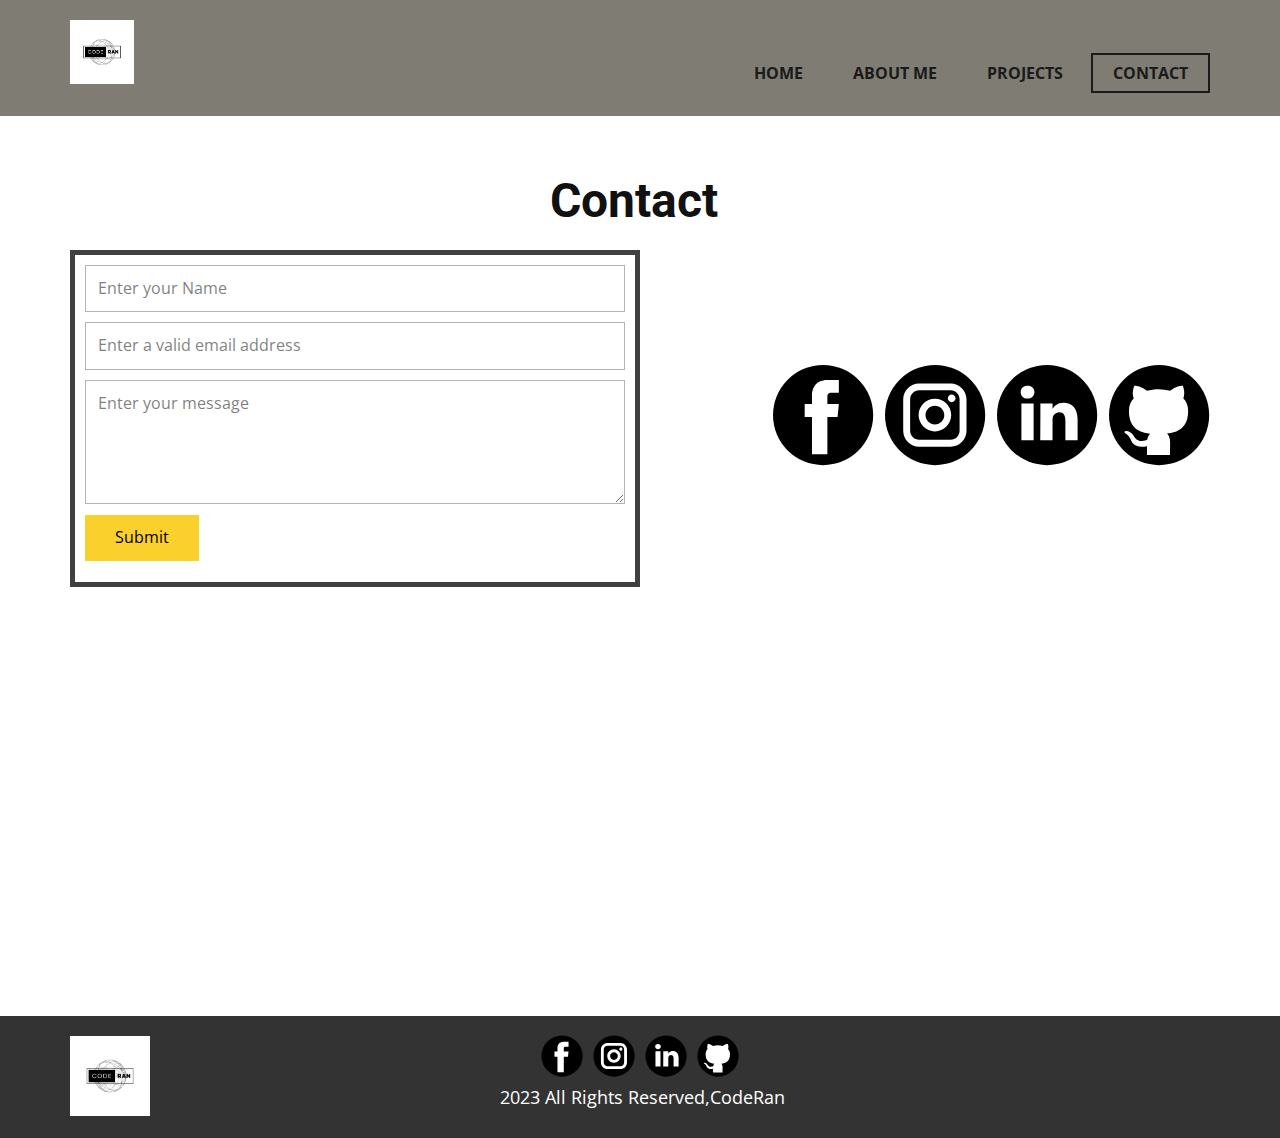
<file: mymp1/MyMP1/Contact.html>
<!DOCTYPE html>
<html style="font-size: 16px" lang="en">
  <head>
    <meta name="viewport" content="width=device-width, initial-scale=1.0" />
    <meta charset="utf-8" />
    <meta name="keywords" content="Contact" />
    <meta name="description" content="" />
    <title>Contact</title>
    <link rel="stylesheet" href="nicepage.css" media="screen" />
    <link rel="stylesheet" href="Contact.css" media="screen" />
    <script
      class="u-script"
      type="text/javascript"
      src="jquery.js"
      defer=""
    ></script>
    <script
      class="u-script"
      type="text/javascript"
      src="nicepage.js"
      defer=""
    ></script>
    <meta name="generator" content="Nicepage 5.10.10, nicepage.com" />
    <link
      id="u-theme-google-font"
      rel="stylesheet"
      href="https://fonts.googleapis.com/css?family=Roboto:100,100i,300,300i,400,400i,500,500i,700,700i,900,900i|Open+Sans:300,300i,400,400i,500,500i,600,600i,700,700i,800,800i"
    />

    <script type="application/ld+json">
      {
        "@context": "http://schema.org",
        "@type": "Organization",
        "name": "",
        "logo": "images/coreranlogo3.0.png",
        "sameAs": []
      }
    </script>
    <meta name="theme-color" content="#fad02c" />
    <meta property="og:title" content="Contact" />
    <meta property="og:type" content="website" />
    <meta data-intl-tel-input-cdn-path="intlTelInput/" />
  </head>
  <body class="u-body u-xl-mode" data-lang="en">
    <header class="u-clearfix u-header u-header" id="sec-5b06">
      <div class="u-clearfix u-sheet u-sheet-1">
        <a
          href="Home.html"
          class="u-image u-logo u-image-1"
          data-image-width="500"
          data-image-height="500"
        >
          <img
            src="images/coreranlogo3.0.png"
            class="u-logo-image u-logo-image-1"
          />
        </a>
        <nav class="u-menu u-menu-one-level u-offcanvas u-menu-1">
          <div
            class="menu-collapse"
            style="
              font-size: 1rem;
              letter-spacing: 0px;
              font-weight: 700;
              text-transform: uppercase;
            "
          >
            <a
              class="u-button-style u-custom-active-border-color u-custom-active-color u-custom-border u-custom-border-color u-custom-borders u-custom-hover-border-color u-custom-hover-color u-custom-left-right-menu-spacing u-custom-padding-bottom u-custom-text-active-color u-custom-text-color u-custom-text-hover-color u-custom-top-bottom-menu-spacing u-nav-link u-text-active-palette-1-base u-text-hover-palette-2-base"
              href="#"
            >
              <svg class="u-svg-link" viewBox="0 0 24 24">
                <use
                  xmlns:xlink="http://www.w3.org/1999/xlink"
                  xlink:href="#menu-hamburger"
                ></use>
              </svg>
              <svg
                class="u-svg-content"
                version="1.1"
                id="menu-hamburger"
                viewBox="0 0 16 16"
                x="0px"
                y="0px"
                xmlns:xlink="http://www.w3.org/1999/xlink"
                xmlns="http://www.w3.org/2000/svg"
              >
                <g>
                  <rect y="1" width="16" height="2"></rect>
                  <rect y="7" width="16" height="2"></rect>
                  <rect y="13" width="16" height="2"></rect>
                </g>
              </svg>
            </a>
          </div>
          <div class="u-custom-menu u-nav-container">
            <ul class="u-nav u-spacing-2 u-unstyled u-nav-1">
              <li class="u-nav-item">
                <a
                  class="u-border-2 u-border-active-grey-90 u-border-hover-grey-50 u-button-style u-nav-link u-text-active-grey-90 u-text-grey-90 u-text-hover-grey-90"
                  href="Home.html"
                  style="padding: 10px 20px"
                  >Home</a
                >
              </li>
              <li class="u-nav-item">
                <a
                  class="u-border-2 u-border-active-grey-90 u-border-hover-grey-50 u-button-style u-nav-link u-text-active-grey-90 u-text-grey-90 u-text-hover-grey-90"
                  href="About-Me.html"
                  style="padding: 10px 20px"
                  >About Me</a
                >
              </li>
              <li class="u-nav-item">
                <a
                  class="u-border-2 u-border-active-grey-90 u-border-hover-grey-50 u-button-style u-nav-link u-text-active-grey-90 u-text-grey-90 u-text-hover-grey-90"
                  href="PROJECTS.html"
                  style="padding: 10px 20px"
                  >Projects</a
                >
              </li>
              <li class="u-nav-item">
                <a
                  class="u-border-2 u-border-active-grey-90 u-border-hover-grey-50 u-button-style u-nav-link u-text-active-grey-90 u-text-grey-90 u-text-hover-grey-90"
                  href="Contact.html"
                  style="padding: 10px 20px"
                  >Contact</a
                >
              </li>
            </ul>
          </div>
          <div class="u-custom-menu u-nav-container-collapse">
            <div
              class="u-black u-container-style u-inner-container-layout u-opacity u-opacity-95 u-sidenav"
            >
              <div class="u-inner-container-layout u-sidenav-overflow">
                <div class="u-menu-close"></div>
                <ul
                  class="u-align-center u-nav u-popupmenu-items u-unstyled u-nav-2"
                >
                  <li class="u-nav-item">
                    <a class="u-button-style u-nav-link" href="Home.html"
                      >Home</a
                    >
                  </li>
                  <li class="u-nav-item">
                    <a class="u-button-style u-nav-link" href="About-Me.html"
                      >About Me</a
                    >
                  </li>
                  <li class="u-nav-item">
                    <a class="u-button-style u-nav-link" href="PROJECTS.html"
                      >Projects</a
                    >
                  </li>
                  <li class="u-nav-item">
                    <a class="u-button-style u-nav-link" href="Contact.html"
                      >Contact</a
                    >
                  </li>
                </ul>
              </div>
            </div>
            <div class="u-black u-menu-overlay u-opacity u-opacity-70"></div>
          </div>
        </nav>
      </div>
    </header>
    <section
      class="u-align-center u-clearfix u-white u-section-1"
      id="sec-ddd5"
    >
      <div class="u-clearfix u-sheet u-sheet-1">
        <h2 class="u-text u-text-default u-text-1">Contact&nbsp;</h2>
        <div
          class="u-border-5 u-border-grey-75 u-expanded-width-sm u-expanded-width-xs u-form u-form-1"
        >
          <form
            action="#"
            class="u-clearfix u-form-spacing-10 u-form-vertical u-inner-form"
            style="padding: 10px"
            source="custom"
            name="form"
            method="post"
          >
            <div class="u-form-group u-form-name u-label-none">
              <label for="name-3b9a" class="u-label">Name</label>
              <input
                type="text"
                placeholder="Enter your Name"
                id="name-3b9a"
                name="name"
                class="u-input u-input-rectangle"
                required=""
              />
            </div>
            <div class="u-form-email u-form-group u-label-none">
              <label for="email-3b9a" class="u-label">Email</label>
              <input
                type="email"
                placeholder="Enter a valid email address"
                id="email-3b9a"
                name="email"
                class="u-input u-input-rectangle"
                required=""
              />
            </div>
            <div class="u-form-group u-form-message u-label-none">
              <label for="message-3b9a" class="u-label">Message</label>
              <textarea
                placeholder="Enter your message"
                rows="4"
                cols="50"
                id="message-3b9a"
                name="message"
                class="u-input u-input-rectangle"
                required=""
              ></textarea>
            </div>
            <div class="u-align-left u-form-group u-form-submit">
              <a href="#" class="u-btn u-btn-submit u-button-style">Submit</a>
              <input
                type="submit"
                value="submit"
                class="u-form-control-hidden"
              />
            </div>
            <div class="u-form-send-message u-form-send-success">
              Thank you! Your message has been sent.
            </div>
            <div class="u-form-send-error u-form-send-message">
              Unable to send your message. Please fix errors then try again.
            </div>
            <input type="hidden" value="" name="recaptchaResponse" />
          </form>
        </div>
        <div
          class="u-hover-feature u-social-icons u-spacing-10 u-social-icons-1"
        >
          <a
            class="u-social-url"
            title="facebook"
            target="_blank"
            href="https://facebook.com/name"
            ><span
              class="u-icon u-social-facebook u-social-icon u-text-black u-icon-1"
              ><svg
                class="u-svg-link"
                preserveAspectRatio="xMidYMin slice"
                viewBox="0 0 112 112"
                style=""
              >
                <use
                  xmlns:xlink="http://www.w3.org/1999/xlink"
                  xlink:href="#svg-43a4"
                ></use></svg
              ><svg
                class="u-svg-content"
                viewBox="0 0 112 112"
                x="0"
                y="0"
                id="svg-43a4"
              >
                <circle fill="currentColor" cx="56.1" cy="56.1" r="55"></circle>
                <path
                  fill="#FFFFFF"
                  d="M73.5,31.6h-9.1c-1.4,0-3.6,0.8-3.6,3.9v8.5h12.6L72,58.3H60.8v40.8H43.9V58.3h-8V43.9h8v-9.2
c0-6.7,3.1-17,17-17h12.5v13.9H73.5z"
                ></path></svg
            ></span>
          </a>
          <a
            class="u-social-url"
            title="instagram"
            target="_blank"
            href="https://instagram.com/name"
            ><span
              class="u-icon u-social-icon u-social-instagram u-text-black u-icon-2"
              ><svg
                class="u-svg-link"
                preserveAspectRatio="xMidYMin slice"
                viewBox="0 0 112 112"
                style=""
              >
                <use
                  xmlns:xlink="http://www.w3.org/1999/xlink"
                  xlink:href="#svg-b6de"
                ></use></svg
              ><svg
                class="u-svg-content"
                viewBox="0 0 112 112"
                x="0"
                y="0"
                id="svg-b6de"
              >
                <circle fill="currentColor" cx="56.1" cy="56.1" r="55"></circle>
                <path
                  fill="#FFFFFF"
                  d="M55.9,38.2c-9.9,0-17.9,8-17.9,17.9C38,66,46,74,55.9,74c9.9,0,17.9-8,17.9-17.9C73.8,46.2,65.8,38.2,55.9,38.2
z M55.9,66.4c-5.7,0-10.3-4.6-10.3-10.3c-0.1-5.7,4.6-10.3,10.3-10.3c5.7,0,10.3,4.6,10.3,10.3C66.2,61.8,61.6,66.4,55.9,66.4z"
                ></path>
                <path
                  fill="#FFFFFF"
                  d="M74.3,33.5c-2.3,0-4.2,1.9-4.2,4.2s1.9,4.2,4.2,4.2s4.2-1.9,4.2-4.2S76.6,33.5,74.3,33.5z"
                ></path>
                <path
                  fill="#FFFFFF"
                  d="M73.1,21.3H38.6c-9.7,0-17.5,7.9-17.5,17.5v34.5c0,9.7,7.9,17.6,17.5,17.6h34.5c9.7,0,17.5-7.9,17.5-17.5V38.8
C90.6,29.1,82.7,21.3,73.1,21.3z M83,73.3c0,5.5-4.5,9.9-9.9,9.9H38.6c-5.5,0-9.9-4.5-9.9-9.9V38.8c0-5.5,4.5-9.9,9.9-9.9h34.5
c5.5,0,9.9,4.5,9.9,9.9V73.3z"
                ></path></svg
            ></span>
          </a>
          <a
            class="u-social-url"
            target="_blank"
            data-type="LinkedIn"
            title="LinkedIn"
            href=""
            ><span
              class="u-icon u-social-icon u-social-linkedin u-text-black u-icon-3"
              ><svg
                class="u-svg-link"
                preserveAspectRatio="xMidYMin slice"
                viewBox="0 0 112 112"
                style=""
              >
                <use
                  xmlns:xlink="http://www.w3.org/1999/xlink"
                  xlink:href="#svg-b82b"
                ></use></svg
              ><svg
                class="u-svg-content"
                viewBox="0 0 112 112"
                x="0"
                y="0"
                id="svg-b82b"
              >
                <circle fill="currentColor" cx="56.1" cy="56.1" r="55"></circle>
                <path
                  fill="#FFFFFF"
                  d="M41.3,83.7H27.9V43.4h13.4V83.7z M34.6,37.9L34.6,37.9c-4.6,0-7.5-3.1-7.5-7c0-4,3-7,7.6-7s7.4,3,7.5,7
      C42.2,34.8,39.2,37.9,34.6,37.9z M89.6,83.7H76.2V62.2c0-5.4-1.9-9.1-6.8-9.1c-3.7,0-5.9,2.5-6.9,4.9c-0.4,0.9-0.4,2.1-0.4,3.3v22.5
      H48.7c0,0,0.2-36.5,0-40.3h13.4v5.7c1.8-2.7,5-6.7,12.1-6.7c8.8,0,15.4,5.8,15.4,18.1V83.7z"
                ></path></svg
            ></span>
          </a>
          <a
            class="u-social-url"
            target="_blank"
            data-type="Github"
            title="Github"
            href=""
            ><span
              class="u-icon u-social-github u-social-icon u-text-black u-icon-4"
              ><svg
                class="u-svg-link"
                preserveAspectRatio="xMidYMin slice"
                viewBox="0 0 112 112"
                style=""
              >
                <use
                  xmlns:xlink="http://www.w3.org/1999/xlink"
                  xlink:href="#svg-eccd"
                ></use></svg
              ><svg
                class="u-svg-content"
                viewBox="0 0 112 112"
                x="0"
                y="0"
                id="svg-eccd"
              >
                <circle fill="currentColor" cx="56.1" cy="56.1" r="55"></circle>
                <path
                  fill="#FFFFFF"
                  d="M88,51.3c0-5.5-1.9-10.2-5.3-13.7c0.6-1.3,2.3-6.5-0.5-13.5c0,0-4.2-1.4-14,5.3c-4.1-1.1-8.4-1.7-12.7-1.8
	c-4.3,0-8.7,0.6-12.7,1.8c-9.7-6.6-14-5.3-14-5.3c-2.8,7-1,12.2-0.5,13.5C25,41.2,23,45.7,23,51.3c0,19.6,11.9,23.9,23.3,25.2
	c-1.5,1.3-2.8,3.5-3.2,6.8c-3,1.3-10.2,3.6-14.9-4.3c0,0-2.7-4.9-7.8-5.3c0,0-5-0.1-0.4,3.1c0,0,3.3,1.6,5.6,7.5c0,0,3,9.1,17.2,6
	c0,4.3,0.1,8.3,0.1,9.5h25.2c0-1.7,0.1-7.2,0.1-14c0-4.7-1.7-7.9-3.4-9.4C76,75.2,88,70.9,88,51.3z"
                ></path></svg
            ></span>
          </a>
        </div>
      </div>
    </section>

    <footer
      class="u-align-center-md u-align-center-sm u-align-center-xs u-clearfix u-footer u-grey-80"
      id="sec-573a"
    >
      <div class="u-clearfix u-sheet u-sheet-1">
        <a
          href="Home.html"
          class="u-image u-logo u-image-1"
          data-image-width="500"
          data-image-height="500"
        >
          <img
            src="images/coreranlogo3.0.png"
            class="u-logo-image u-logo-image-1"
          />
        </a>
        <div class="u-align-left u-social-icons u-spacing-10 u-social-icons-1">
          <a class="u-social-url" title="facebook" target="_blank" href=""
            ><span class="u-icon u-social-facebook u-social-icon u-text-black"
              ><svg
                class="u-svg-link"
                preserveAspectRatio="xMidYMin slice"
                viewBox="0 0 112 112"
                style=""
              >
                <use
                  xmlns:xlink="http://www.w3.org/1999/xlink"
                  xlink:href="#svg-7ebe"
                ></use></svg
              ><svg
                class="u-svg-content"
                viewBox="0 0 112 112"
                x="0"
                y="0"
                id="svg-7ebe"
              >
                <circle fill="currentColor" cx="56.1" cy="56.1" r="55"></circle>
                <path
                  fill="#FFFFFF"
                  d="M73.5,31.6h-9.1c-1.4,0-3.6,0.8-3.6,3.9v8.5h12.6L72,58.3H60.8v40.8H43.9V58.3h-8V43.9h8v-9.2
      c0-6.7,3.1-17,17-17h12.5v13.9H73.5z"
                ></path></svg
            ></span>
          </a>
          <a class="u-social-url" title="instagram" target="_blank" href=""
            ><span class="u-icon u-social-icon u-social-instagram u-text-black"
              ><svg
                class="u-svg-link"
                preserveAspectRatio="xMidYMin slice"
                viewBox="0 0 112 112"
                style=""
              >
                <use
                  xmlns:xlink="http://www.w3.org/1999/xlink"
                  xlink:href="#svg-12c9"
                ></use></svg
              ><svg
                class="u-svg-content"
                viewBox="0 0 112 112"
                x="0"
                y="0"
                id="svg-12c9"
              >
                <circle fill="currentColor" cx="56.1" cy="56.1" r="55"></circle>
                <path
                  fill="#FFFFFF"
                  d="M55.9,38.2c-9.9,0-17.9,8-17.9,17.9C38,66,46,74,55.9,74c9.9,0,17.9-8,17.9-17.9C73.8,46.2,65.8,38.2,55.9,38.2
      z M55.9,66.4c-5.7,0-10.3-4.6-10.3-10.3c-0.1-5.7,4.6-10.3,10.3-10.3c5.7,0,10.3,4.6,10.3,10.3C66.2,61.8,61.6,66.4,55.9,66.4z"
                ></path>
                <path
                  fill="#FFFFFF"
                  d="M74.3,33.5c-2.3,0-4.2,1.9-4.2,4.2s1.9,4.2,4.2,4.2s4.2-1.9,4.2-4.2S76.6,33.5,74.3,33.5z"
                ></path>
                <path
                  fill="#FFFFFF"
                  d="M73.1,21.3H38.6c-9.7,0-17.5,7.9-17.5,17.5v34.5c0,9.7,7.9,17.6,17.5,17.6h34.5c9.7,0,17.5-7.9,17.5-17.5V38.8
      C90.6,29.1,82.7,21.3,73.1,21.3z M83,73.3c0,5.5-4.5,9.9-9.9,9.9H38.6c-5.5,0-9.9-4.5-9.9-9.9V38.8c0-5.5,4.5-9.9,9.9-9.9h34.5
      c5.5,0,9.9,4.5,9.9,9.9V73.3z"
                ></path></svg
            ></span>
          </a>
          <a class="u-social-url" title="linkedin" target="_blank" href=""
            ><span class="u-icon u-social-icon u-social-linkedin u-text-black"
              ><svg
                class="u-svg-link"
                preserveAspectRatio="xMidYMin slice"
                viewBox="0 0 112 112"
                style=""
              >
                <use
                  xmlns:xlink="http://www.w3.org/1999/xlink"
                  xlink:href="#svg-2de7"
                ></use></svg
              ><svg
                class="u-svg-content"
                viewBox="0 0 112 112"
                x="0"
                y="0"
                id="svg-2de7"
              >
                <circle fill="currentColor" cx="56.1" cy="56.1" r="55"></circle>
                <path
                  fill="#FFFFFF"
                  d="M41.3,83.7H27.9V43.4h13.4V83.7z M34.6,37.9L34.6,37.9c-4.6,0-7.5-3.1-7.5-7c0-4,3-7,7.6-7s7.4,3,7.5,7
      C42.2,34.8,39.2,37.9,34.6,37.9z M89.6,83.7H76.2V62.2c0-5.4-1.9-9.1-6.8-9.1c-3.7,0-5.9,2.5-6.9,4.9c-0.4,0.9-0.4,2.1-0.4,3.3v22.5
      H48.7c0,0,0.2-36.5,0-40.3h13.4v5.7c1.8-2.7,5-6.7,12.1-6.7c8.8,0,15.4,5.8,15.4,18.1V83.7z"
                ></path></svg
            ></span>
          </a>
          <a
            class="u-social-url"
            target="_blank"
            data-type="Github"
            title="Github"
            href=""
            ><span
              class="u-icon u-social-github u-social-icon u-text-black u-icon-4"
              ><svg
                class="u-svg-link"
                preserveAspectRatio="xMidYMin slice"
                viewBox="0 0 112 112"
                style=""
              >
                <use
                  xmlns:xlink="http://www.w3.org/1999/xlink"
                  xlink:href="#svg-0af5"
                ></use></svg
              ><svg
                class="u-svg-content"
                viewBox="0 0 112 112"
                x="0"
                y="0"
                id="svg-0af5"
              >
                <circle fill="currentColor" cx="56.1" cy="56.1" r="55"></circle>
                <path
                  fill="#FFFFFF"
                  d="M88,51.3c0-5.5-1.9-10.2-5.3-13.7c0.6-1.3,2.3-6.5-0.5-13.5c0,0-4.2-1.4-14,5.3c-4.1-1.1-8.4-1.7-12.7-1.8
	c-4.3,0-8.7,0.6-12.7,1.8c-9.7-6.6-14-5.3-14-5.3c-2.8,7-1,12.2-0.5,13.5C25,41.2,23,45.7,23,51.3c0,19.6,11.9,23.9,23.3,25.2
	c-1.5,1.3-2.8,3.5-3.2,6.8c-3,1.3-10.2,3.6-14.9-4.3c0,0-2.7-4.9-7.8-5.3c0,0-5-0.1-0.4,3.1c0,0,3.3,1.6,5.6,7.5c0,0,3,9.1,17.2,6
	c0,4.3,0.1,8.3,0.1,9.5h25.2c0-1.7,0.1-7.2,0.1-14c0-4.7-1.7-7.9-3.4-9.4C76,75.2,88,70.9,88,51.3z"
                ></path></svg
            ></span>
          </a>
        </div>
        <p
          class="u-align-center-lg u-align-center-md u-align-center-xl u-text u-text-1"
        >
          &nbsp;2023 All Rights Reserved,CodeRan
        </p>
      </div>
    </footer>
  </body>
</html>
</file>
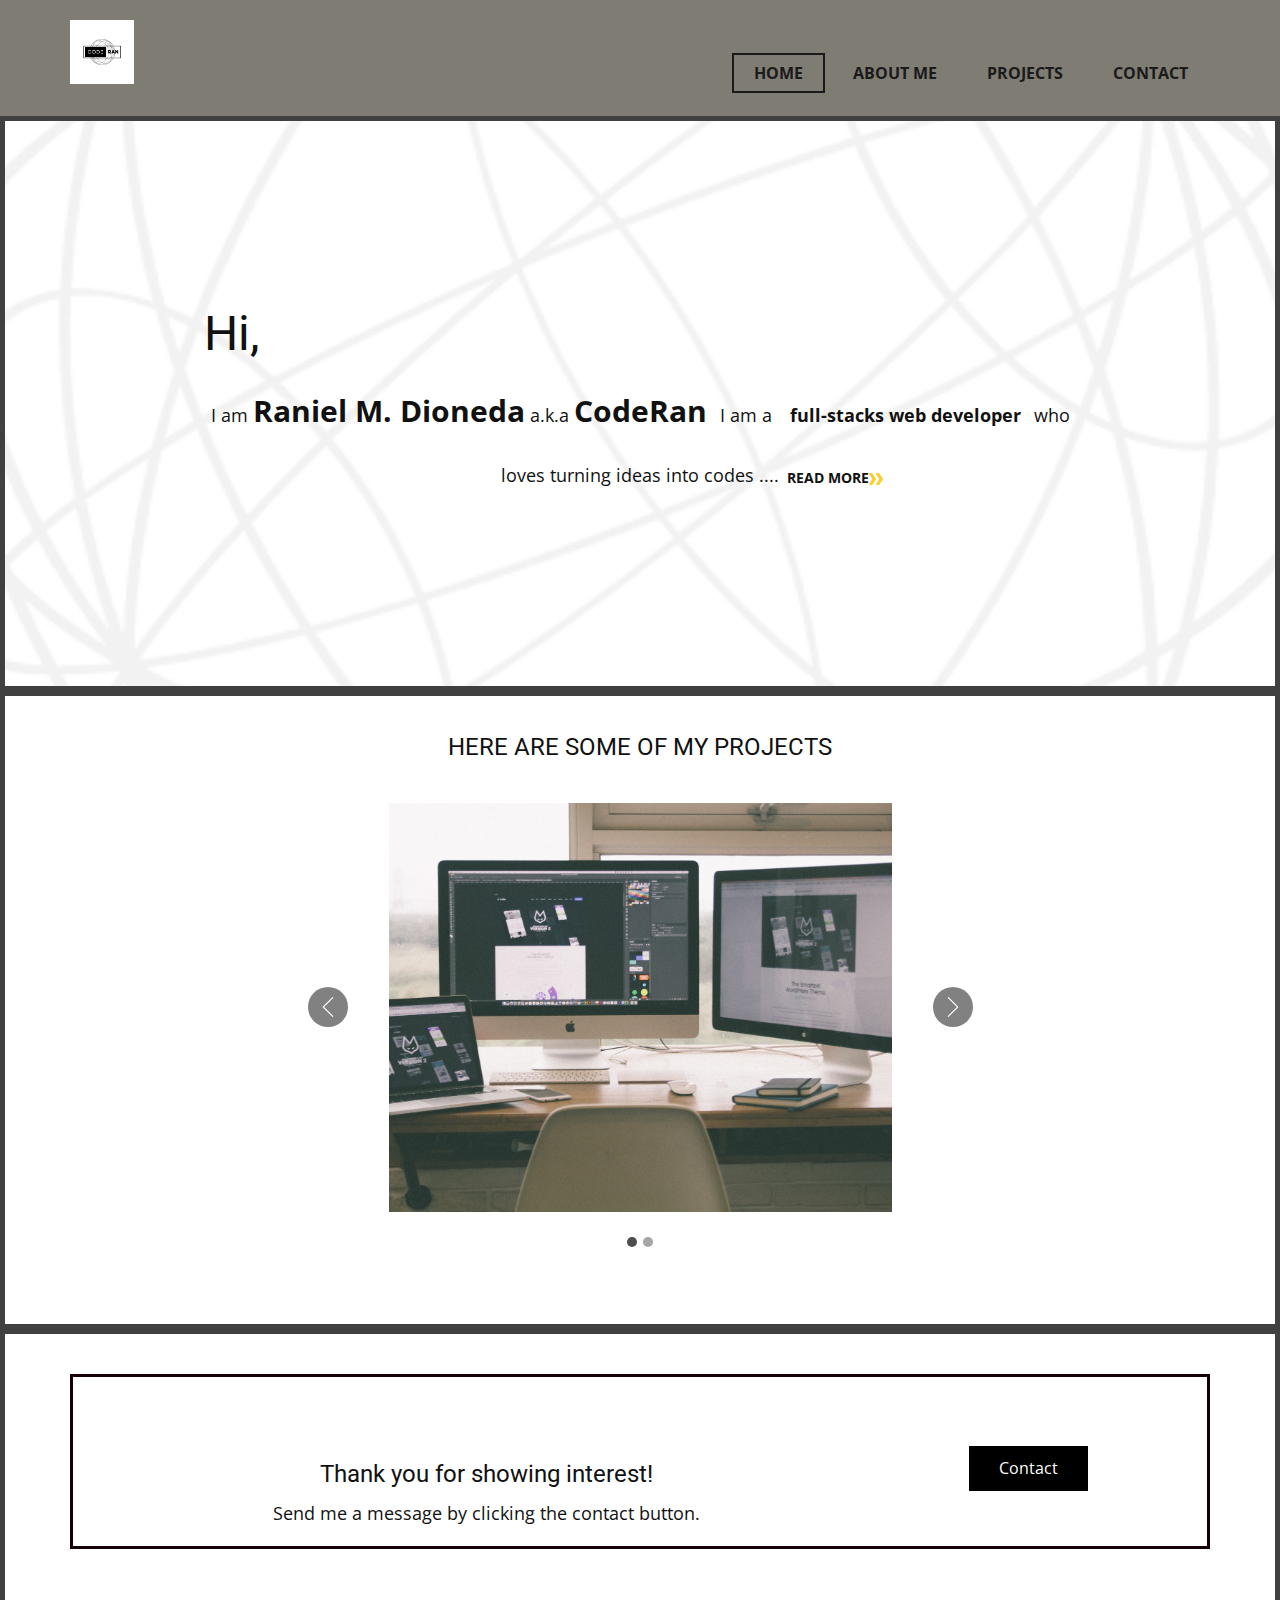
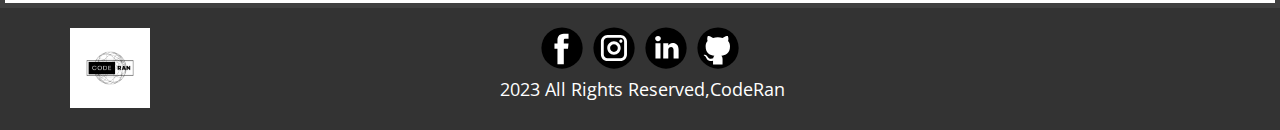
<file: mymp1/MyMP1/Home.html>
<!DOCTYPE html>
<html style="font-size: 16px" lang="en">
  <head>
    <meta name="viewport" content="width=device-width, initial-scale=1.0" />
    <meta charset="utf-8" />
    <meta name="keywords" content="Hi," />
    <meta name="description" content="" />
    <title>Home</title>
    <link rel="stylesheet" href="nicepage.css" media="screen" />
    <link rel="stylesheet" href="Home.css" media="screen" />
    <script
      class="u-script"
      type="text/javascript"
      src="jquery.js"
      defer=""
    ></script>
    <script
      class="u-script"
      type="text/javascript"
      src="nicepage.js"
      defer=""
    ></script>
    <meta name="generator" content="Nicepage 5.10.10, nicepage.com" />
    <link
      id="u-theme-google-font"
      rel="stylesheet"
      href="https://fonts.googleapis.com/css?family=Roboto:100,100i,300,300i,400,400i,500,500i,700,700i,900,900i|Open+Sans:300,300i,400,400i,500,500i,600,600i,700,700i,800,800i"
    />

    <script type="application/ld+json">
      {
        "@context": "http://schema.org",
        "@type": "Organization",
        "name": "",
        "logo": "images/coreranlogo3.0.png",
        "sameAs": []
      }
    </script>
    <meta name="theme-color" content="#fad02c" />
    <meta property="og:title" content="Home" />
    <meta property="og:type" content="website" />
    <meta data-intl-tel-input-cdn-path="intlTelInput/" />
  </head>
  <body class="u-body u-xl-mode" data-lang="en">
    <header class="u-clearfix u-header u-header" id="sec-5b06">
      <div class="u-clearfix u-sheet u-sheet-1">
        <a
          href="Home.html"
          class="u-image u-logo u-image-1"
          data-image-width="500"
          data-image-height="500"
        >
          <img
            src="images/coreranlogo3.0.png"
            class="u-logo-image u-logo-image-1"
          />
        </a>
        <nav class="u-menu u-menu-one-level u-offcanvas u-menu-1">
          <div
            class="menu-collapse"
            style="
              font-size: 1rem;
              letter-spacing: 0px;
              font-weight: 700;
              text-transform: uppercase;
            "
          >
            <a
              class="u-button-style u-custom-active-border-color u-custom-active-color u-custom-border u-custom-border-color u-custom-borders u-custom-hover-border-color u-custom-hover-color u-custom-left-right-menu-spacing u-custom-padding-bottom u-custom-text-active-color u-custom-text-color u-custom-text-hover-color u-custom-top-bottom-menu-spacing u-nav-link u-text-active-palette-1-base u-text-hover-palette-2-base"
              href="#"
            >
              <svg class="u-svg-link" viewBox="0 0 24 24">
                <use
                  xmlns:xlink="http://www.w3.org/1999/xlink"
                  xlink:href="#menu-hamburger"
                ></use>
              </svg>
              <svg
                class="u-svg-content"
                version="1.1"
                id="menu-hamburger"
                viewBox="0 0 16 16"
                x="0px"
                y="0px"
                xmlns:xlink="http://www.w3.org/1999/xlink"
                xmlns="http://www.w3.org/2000/svg"
              >
                <g>
                  <rect y="1" width="16" height="2"></rect>
                  <rect y="7" width="16" height="2"></rect>
                  <rect y="13" width="16" height="2"></rect>
                </g>
              </svg>
            </a>
          </div>
          <div class="u-custom-menu u-nav-container">
            <ul class="u-nav u-spacing-2 u-unstyled u-nav-1">
              <li class="u-nav-item">
                <a
                  class="u-border-2 u-border-active-grey-90 u-border-hover-grey-50 u-button-style u-nav-link u-text-active-grey-90 u-text-grey-90 u-text-hover-grey-90"
                  href="Home.html"
                  style="padding: 10px 20px"
                  >Home</a
                >
              </li>
              <li class="u-nav-item">
                <a
                  class="u-border-2 u-border-active-grey-90 u-border-hover-grey-50 u-button-style u-nav-link u-text-active-grey-90 u-text-grey-90 u-text-hover-grey-90"
                  href="About-Me.html"
                  style="padding: 10px 20px"
                  >About Me</a
                >
              </li>
              <li class="u-nav-item">
                <a
                  class="u-border-2 u-border-active-grey-90 u-border-hover-grey-50 u-button-style u-nav-link u-text-active-grey-90 u-text-grey-90 u-text-hover-grey-90"
                  href="PROJECTS.html"
                  style="padding: 10px 20px"
                  >Projects</a
                >
              </li>
              <li class="u-nav-item">
                <a
                  class="u-border-2 u-border-active-grey-90 u-border-hover-grey-50 u-button-style u-nav-link u-text-active-grey-90 u-text-grey-90 u-text-hover-grey-90"
                  href="Contact.html"
                  style="padding: 10px 20px"
                  >Contact</a
                >
              </li>
            </ul>
          </div>
          <div class="u-custom-menu u-nav-container-collapse">
            <div
              class="u-black u-container-style u-inner-container-layout u-opacity u-opacity-95 u-sidenav"
            >
              <div class="u-inner-container-layout u-sidenav-overflow">
                <div class="u-menu-close"></div>
                <ul
                  class="u-align-center u-nav u-popupmenu-items u-unstyled u-nav-2"
                >
                  <li class="u-nav-item">
                    <a class="u-button-style u-nav-link" href="Home.html"
                      >Home</a
                    >
                  </li>
                  <li class="u-nav-item">
                    <a class="u-button-style u-nav-link" href="About-Me.html"
                      >About Me</a
                    >
                  </li>
                  <li class="u-nav-item">
                    <a class="u-button-style u-nav-link" href="PROJECTS.html"
                      >Projects</a
                    >
                  </li>
                  <li class="u-nav-item">
                    <a class="u-button-style u-nav-link" href="Contact.html"
                      >Contact</a
                    >
                  </li>
                </ul>
              </div>
            </div>
            <div class="u-black u-menu-overlay u-opacity u-opacity-70"></div>
          </div>
        </nav>
      </div>
    </header>
    <section
      class="u-align-left u-border-5 u-border-grey-75 u-clearfix u-image u-section-1"
      id="sec-0c8a"
      data-image-width="500"
      data-image-height="500"
    >
      <div class="u-clearfix u-sheet u-sheet-1">
        <div class="fr-view u-clearfix u-rich-text u-text u-text-1">
          <h2>Hi,</h2>
          <p style="text-align: center">
            <span style="line-height: 2"
              >I am
              <span style="font-size: 1.875rem; font-weight: 700"
                >Raniel M. Dioneda</span
              >
              a.k.a
              <span style="font-size: 1.875rem; font-weight: 700"
                >CodeRan&nbsp;</span
              >
              <span style="font-size: 1.875rem">
                <span style="font-size: 1.125rem">I am a &nbsp;</span>
                <span style="font-size: 1.125rem; font-weight: 700"
                  >full-stacks web developer</span
                >
                <span style="font-size: 1.125rem"
                  >&nbsp;who loves turning ideas into codes ....</span
                >
              </span>
            </span>
          </p>
        </div>
        <a
          href="About-Me.html"
          class="u-btn u-button-style u-none u-text-body-color u-text-hover-palette-1-base u-btn-1"
          >read more<span class="u-icon u-text-palette-1-base"
            ><svg
              class="u-svg-content"
              viewBox="0 -32 426.66667 426"
              style="width: 1em; height: 1em"
            >
              <path
                d="m213.332031 181.667969c0 4.265625-1.277343 8.53125-3.625 11.730469l-106.667969 160c-3.839843 5.761718-10.238281 9.601562-17.707031 9.601562h-64c-11.730469 0-21.332031-9.601562-21.332031-21.332031 0-4.269531 1.28125-8.535157 3.625-11.734375l98.773438-148.265625-98.773438-148.269531c-2.34375-3.199219-3.625-7.464844-3.625-11.730469 0-11.734375 9.601562-21.335938 21.332031-21.335938h64c7.46875 0 13.867188 3.839844 17.707031 9.601563l106.667969 160c2.347657 3.199218 3.625 7.464844 3.625 11.734375zm0 0"
              ></path>
              <path
                d="m426.667969 181.667969c0 4.265625-1.28125 8.53125-3.628907 11.730469l-106.664062 160c-3.839844 5.761718-10.242188 9.601562-17.707031 9.601562h-64c-11.734375 0-21.335938-9.601562-21.335938-21.332031 0-4.269531 1.28125-8.535157 3.628907-11.734375l98.773437-148.265625-98.773437-148.269531c-2.347657-3.199219-3.628907-7.464844-3.628907-11.730469 0-11.734375 9.601563-21.335938 21.335938-21.335938h64c7.464843 0 13.867187 3.839844 17.707031 9.601563l106.664062 160c2.347657 3.199218 3.628907 7.464844 3.628907 11.734375zm0 0"
              ></path></svg
          ></span>
        </a>
      </div>
    </section>
    <section
      class="u-align-center u-border-5 u-border-grey-75 u-clearfix u-white u-section-2"
      id="sec-26c6"
    >
      <div class="u-clearfix u-sheet u-valign-middle-xs u-sheet-1">
        <h4 class="u-hover-feature u-text u-text-default u-text-1">
          HERE ARE SOME OF MY PROJECTS
        </h4>
        <div
          class="u-carousel u-gallery u-gallery-slider u-layout-carousel u-lightbox u-no-transition u-show-text-on-hover u-gallery-1"
          id="carousel-f035"
          data-interval="5000"
          data-u-ride="carousel"
        >
          <ol
            class="u-absolute-hcenter u-carousel-indicators u-carousel-indicators-1"
          >
            <li
              data-u-target="#carousel-f035"
              data-u-slide-to="0"
              class="u-active u-grey-70 u-shape-circle"
              style="width: 10px; height: 10px"
            ></li>
            <li
              data-u-target="#carousel-f035"
              data-u-slide-to="1"
              class="u-grey-70 u-shape-circle"
              style="width: 10px; height: 10px"
            ></li>
          </ol>
          <div class="u-carousel-inner u-gallery-inner" role="listbox">
            <div
              class="u-active u-carousel-item u-effect-fade u-gallery-item u-carousel-item-1"
            >
              <div
                class="u-back-slide"
                data-image-width="5141"
                data-image-height="3055"
              >
                <img
                  class="u-back-image u-expanded"
                  src="images/samplework1.jpg"
                  alt="Ticketing System"
                />
              </div>
              <div
                class="u-align-center u-over-slide u-shading u-valign-bottom u-over-slide-1"
              >
                <h3 class="u-gallery-heading">Ticketing System</h3>
                <p class="u-gallery-text">Sample 1</p>
              </div>
            </div>
            <div
              class="u-carousel-item u-effect-fade u-gallery-item u-carousel-item-2"
            >
              <div
                class="u-back-slide"
                data-image-width="5141"
                data-image-height="3055"
              >
                <img
                  class="u-back-image u-expanded"
                  src="images/samplework1.jpg"
                />
              </div>
              <div
                class="u-align-center u-over-slide u-shading u-valign-bottom u-over-slide-2"
              >
                <h3 class="u-gallery-heading">E-commerce Website</h3>
                <p class="u-gallery-text">Sample 2</p>
              </div>
            </div>
          </div>
          <a
            class="u-absolute-vcenter u-carousel-control u-carousel-control-prev u-grey-70 u-icon-circle u-opacity u-opacity-70 u-spacing-10 u-text-white u-carousel-control-1"
            href="#carousel-f035"
            role="button"
            data-u-slide="prev"
          >
            <span aria-hidden="true">
              <svg viewBox="0 0 477.175 477.175">
                <path
                  d="M145.188,238.575l215.5-215.5c5.3-5.3,5.3-13.8,0-19.1s-13.8-5.3-19.1,0l-225.1,225.1c-5.3,5.3-5.3,13.8,0,19.1l225.1,225
		c2.6,2.6,6.1,4,9.5,4s6.9-1.3,9.5-4c5.3-5.3,5.3-13.8,0-19.1L145.188,238.575z"
                ></path>
              </svg>
            </span>
            <span class="sr-only">
              <svg viewBox="0 0 477.175 477.175">
                <path
                  d="M145.188,238.575l215.5-215.5c5.3-5.3,5.3-13.8,0-19.1s-13.8-5.3-19.1,0l-225.1,225.1c-5.3,5.3-5.3,13.8,0,19.1l225.1,225
		c2.6,2.6,6.1,4,9.5,4s6.9-1.3,9.5-4c5.3-5.3,5.3-13.8,0-19.1L145.188,238.575z"
                ></path>
              </svg>
            </span>
          </a>
          <a
            class="u-absolute-vcenter u-carousel-control u-carousel-control-next u-grey-70 u-icon-circle u-opacity u-opacity-70 u-spacing-10 u-text-white u-carousel-control-2"
            href="#carousel-f035"
            role="button"
            data-u-slide="next"
          >
            <span aria-hidden="true">
              <svg viewBox="0 0 477.175 477.175">
                <path
                  d="M360.731,229.075l-225.1-225.1c-5.3-5.3-13.8-5.3-19.1,0s-5.3,13.8,0,19.1l215.5,215.5l-215.5,215.5
		c-5.3,5.3-5.3,13.8,0,19.1c2.6,2.6,6.1,4,9.5,4c3.4,0,6.9-1.3,9.5-4l225.1-225.1C365.931,242.875,365.931,234.275,360.731,229.075z"
                ></path>
              </svg>
            </span>
            <span class="sr-only">
              <svg viewBox="0 0 477.175 477.175">
                <path
                  d="M360.731,229.075l-225.1-225.1c-5.3-5.3-13.8-5.3-19.1,0s-5.3,13.8,0,19.1l215.5,215.5l-215.5,215.5
		c-5.3,5.3-5.3,13.8,0,19.1c2.6,2.6,6.1,4,9.5,4c3.4,0,6.9-1.3,9.5-4l225.1-225.1C365.931,242.875,365.931,234.275,360.731,229.075z"
                ></path>
              </svg>
            </span>
          </a>
        </div>
      </div>
    </section>
    <section
      class="u-border-5 u-border-grey-75 u-clearfix u-white u-section-3"
      id="sec-9f69"
    >
      <div class="u-clearfix u-sheet u-valign-middle u-sheet-1">
        <div
          class="u-align-left u-border-3 u-border-color-2-base u-expanded-width u-left-0 u-shape u-shape-1"
        ></div>
        <div class="u-clearfix u-layout-wrap u-layout-wrap-1">
          <div class="u-layout">
            <div class="u-layout-row">
              <div
                class="u-container-style u-layout-cell u-left-cell u-size-43 u-layout-cell-1"
              >
                <div
                  class="u-container-layout u-valign-bottom u-container-layout-1"
                >
                  <h4 class="u-align-justify u-text u-text-default u-text-1">
                    Thank you for showing interest!
                  </h4>
                  <p class="u-align-center u-text u-text-2">
                    Send me a message by clicking the contact button.
                  </p>
                </div>
              </div>
              <div
                class="u-align-left u-container-style u-layout-cell u-right-cell u-size-17 u-layout-cell-2"
              >
                <div
                  class="u-container-layout u-valign-middle u-container-layout-2"
                >
                  <a
                    href="Contact.html"
                    class="u-black u-border-none u-btn u-button-style u-hover-palette-1-base u-btn-1"
                    >Contact</a
                  >
                </div>
              </div>
            </div>
          </div>
        </div>
      </div>
    </section>

    <footer
      class="u-align-center-md u-align-center-sm u-align-center-xs u-clearfix u-footer u-grey-80"
      id="sec-573a"
    >
      <div class="u-clearfix u-sheet u-sheet-1">
        <a
          href="Home.html"
          class="u-image u-logo u-image-1"
          data-image-width="500"
          data-image-height="500"
        >
          <img
            src="images/coreranlogo3.0.png"
            class="u-logo-image u-logo-image-1"
          />
        </a>
        <div class="u-align-left u-social-icons u-spacing-10 u-social-icons-1">
          <a class="u-social-url" title="facebook" target="_blank" href=""
            ><span class="u-icon u-social-facebook u-social-icon u-text-black"
              ><svg
                class="u-svg-link"
                preserveAspectRatio="xMidYMin slice"
                viewBox="0 0 112 112"
                style=""
              >
                <use
                  xmlns:xlink="http://www.w3.org/1999/xlink"
                  xlink:href="#svg-7ebe"
                ></use></svg
              ><svg
                class="u-svg-content"
                viewBox="0 0 112 112"
                x="0"
                y="0"
                id="svg-7ebe"
              >
                <circle fill="currentColor" cx="56.1" cy="56.1" r="55"></circle>
                <path
                  fill="#FFFFFF"
                  d="M73.5,31.6h-9.1c-1.4,0-3.6,0.8-3.6,3.9v8.5h12.6L72,58.3H60.8v40.8H43.9V58.3h-8V43.9h8v-9.2
      c0-6.7,3.1-17,17-17h12.5v13.9H73.5z"
                ></path></svg
            ></span>
          </a>
          <a class="u-social-url" title="instagram" target="_blank" href=""
            ><span class="u-icon u-social-icon u-social-instagram u-text-black"
              ><svg
                class="u-svg-link"
                preserveAspectRatio="xMidYMin slice"
                viewBox="0 0 112 112"
                style=""
              >
                <use
                  xmlns:xlink="http://www.w3.org/1999/xlink"
                  xlink:href="#svg-12c9"
                ></use></svg
              ><svg
                class="u-svg-content"
                viewBox="0 0 112 112"
                x="0"
                y="0"
                id="svg-12c9"
              >
                <circle fill="currentColor" cx="56.1" cy="56.1" r="55"></circle>
                <path
                  fill="#FFFFFF"
                  d="M55.9,38.2c-9.9,0-17.9,8-17.9,17.9C38,66,46,74,55.9,74c9.9,0,17.9-8,17.9-17.9C73.8,46.2,65.8,38.2,55.9,38.2
      z M55.9,66.4c-5.7,0-10.3-4.6-10.3-10.3c-0.1-5.7,4.6-10.3,10.3-10.3c5.7,0,10.3,4.6,10.3,10.3C66.2,61.8,61.6,66.4,55.9,66.4z"
                ></path>
                <path
                  fill="#FFFFFF"
                  d="M74.3,33.5c-2.3,0-4.2,1.9-4.2,4.2s1.9,4.2,4.2,4.2s4.2-1.9,4.2-4.2S76.6,33.5,74.3,33.5z"
                ></path>
                <path
                  fill="#FFFFFF"
                  d="M73.1,21.3H38.6c-9.7,0-17.5,7.9-17.5,17.5v34.5c0,9.7,7.9,17.6,17.5,17.6h34.5c9.7,0,17.5-7.9,17.5-17.5V38.8
      C90.6,29.1,82.7,21.3,73.1,21.3z M83,73.3c0,5.5-4.5,9.9-9.9,9.9H38.6c-5.5,0-9.9-4.5-9.9-9.9V38.8c0-5.5,4.5-9.9,9.9-9.9h34.5
      c5.5,0,9.9,4.5,9.9,9.9V73.3z"
                ></path></svg
            ></span>
          </a>
          <a class="u-social-url" title="linkedin" target="_blank" href=""
            ><span class="u-icon u-social-icon u-social-linkedin u-text-black"
              ><svg
                class="u-svg-link"
                preserveAspectRatio="xMidYMin slice"
                viewBox="0 0 112 112"
                style=""
              >
                <use
                  xmlns:xlink="http://www.w3.org/1999/xlink"
                  xlink:href="#svg-2de7"
                ></use></svg
              ><svg
                class="u-svg-content"
                viewBox="0 0 112 112"
                x="0"
                y="0"
                id="svg-2de7"
              >
                <circle fill="currentColor" cx="56.1" cy="56.1" r="55"></circle>
                <path
                  fill="#FFFFFF"
                  d="M41.3,83.7H27.9V43.4h13.4V83.7z M34.6,37.9L34.6,37.9c-4.6,0-7.5-3.1-7.5-7c0-4,3-7,7.6-7s7.4,3,7.5,7
      C42.2,34.8,39.2,37.9,34.6,37.9z M89.6,83.7H76.2V62.2c0-5.4-1.9-9.1-6.8-9.1c-3.7,0-5.9,2.5-6.9,4.9c-0.4,0.9-0.4,2.1-0.4,3.3v22.5
      H48.7c0,0,0.2-36.5,0-40.3h13.4v5.7c1.8-2.7,5-6.7,12.1-6.7c8.8,0,15.4,5.8,15.4,18.1V83.7z"
                ></path></svg
            ></span>
          </a>
          <a
            class="u-social-url"
            target="_blank"
            data-type="Github"
            title="Github"
            href=""
            ><span
              class="u-icon u-social-github u-social-icon u-text-black u-icon-4"
              ><svg
                class="u-svg-link"
                preserveAspectRatio="xMidYMin slice"
                viewBox="0 0 112 112"
                style=""
              >
                <use
                  xmlns:xlink="http://www.w3.org/1999/xlink"
                  xlink:href="#svg-0af5"
                ></use></svg
              ><svg
                class="u-svg-content"
                viewBox="0 0 112 112"
                x="0"
                y="0"
                id="svg-0af5"
              >
                <circle fill="currentColor" cx="56.1" cy="56.1" r="55"></circle>
                <path
                  fill="#FFFFFF"
                  d="M88,51.3c0-5.5-1.9-10.2-5.3-13.7c0.6-1.3,2.3-6.5-0.5-13.5c0,0-4.2-1.4-14,5.3c-4.1-1.1-8.4-1.7-12.7-1.8
	c-4.3,0-8.7,0.6-12.7,1.8c-9.7-6.6-14-5.3-14-5.3c-2.8,7-1,12.2-0.5,13.5C25,41.2,23,45.7,23,51.3c0,19.6,11.9,23.9,23.3,25.2
	c-1.5,1.3-2.8,3.5-3.2,6.8c-3,1.3-10.2,3.6-14.9-4.3c0,0-2.7-4.9-7.8-5.3c0,0-5-0.1-0.4,3.1c0,0,3.3,1.6,5.6,7.5c0,0,3,9.1,17.2,6
	c0,4.3,0.1,8.3,0.1,9.5h25.2c0-1.7,0.1-7.2,0.1-14c0-4.7-1.7-7.9-3.4-9.4C76,75.2,88,70.9,88,51.3z"
                ></path></svg
            ></span>
          </a>
        </div>
        <p
          class="u-align-center-lg u-align-center-md u-align-center-xl u-text u-text-1"
        >
          &nbsp;2023 All Rights Reserved,CodeRan
        </p>
      </div>
    </footer>
  </body>
</html>
</file>
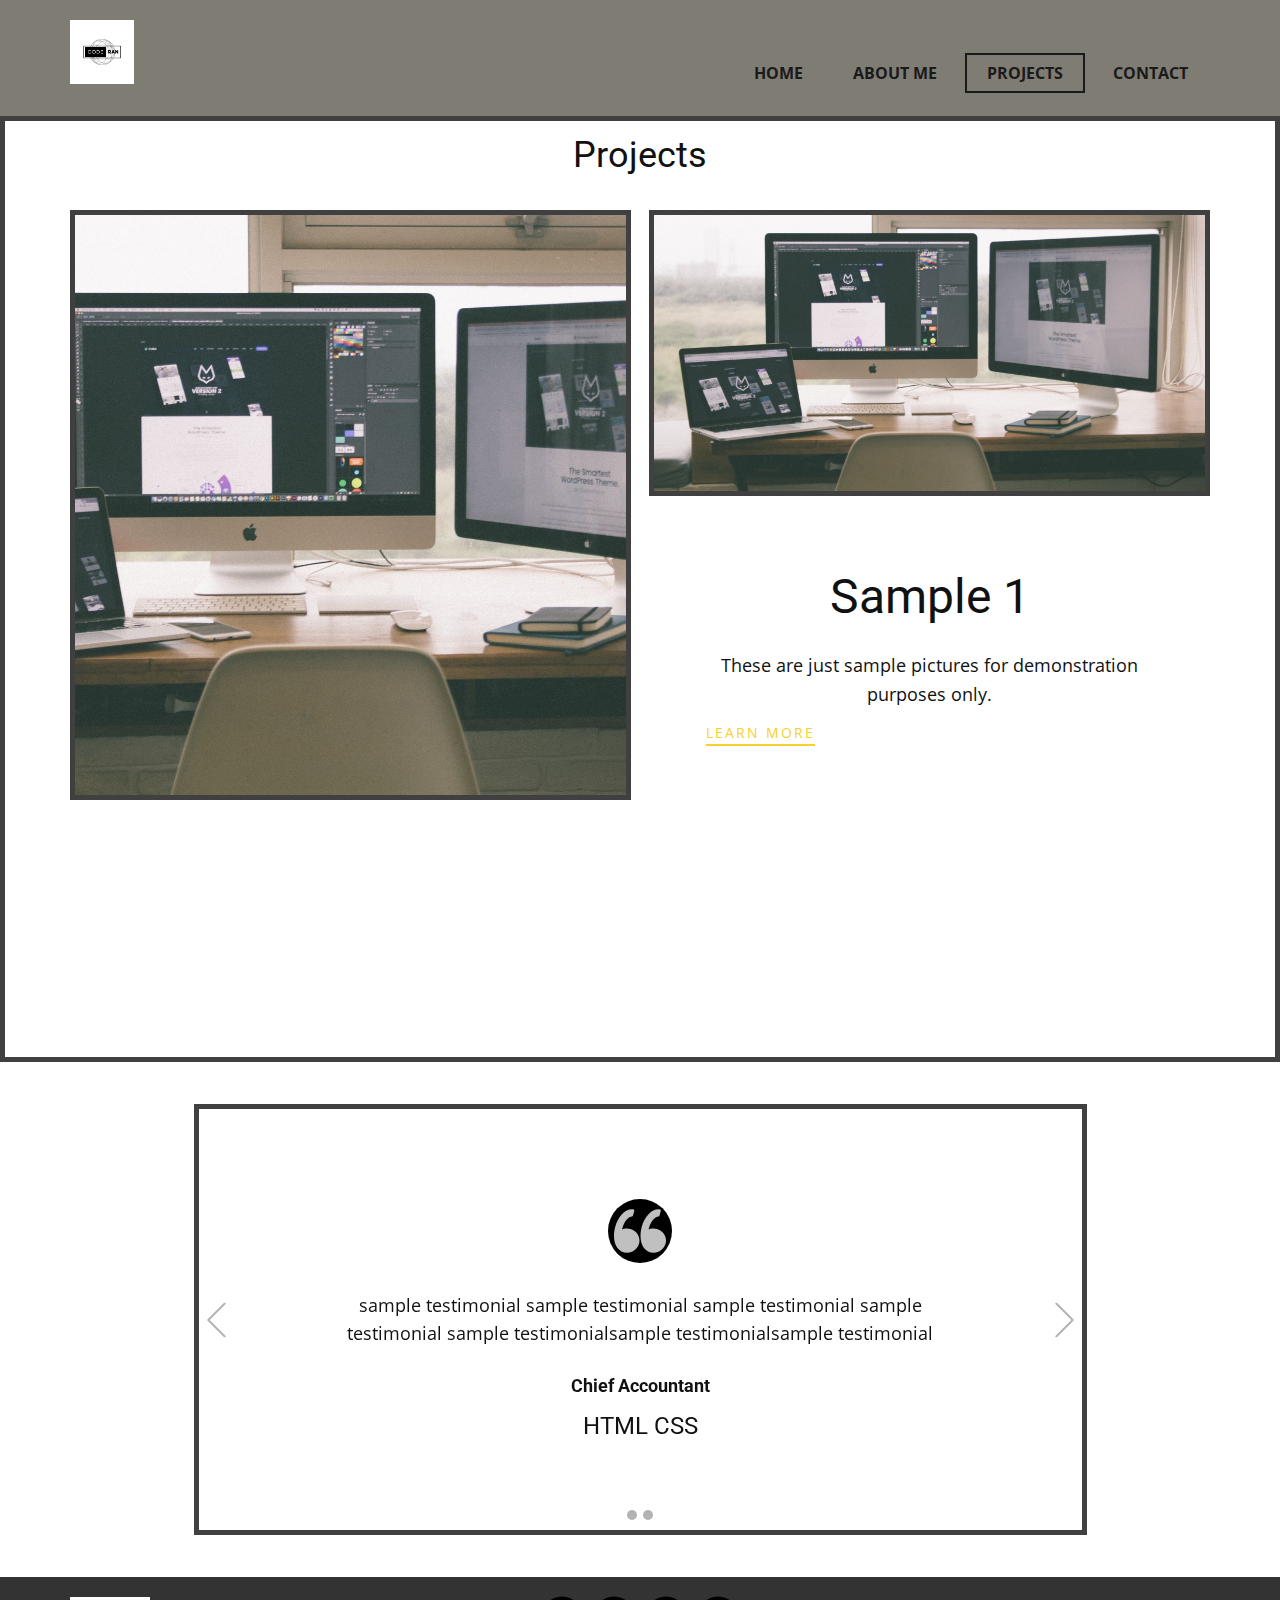
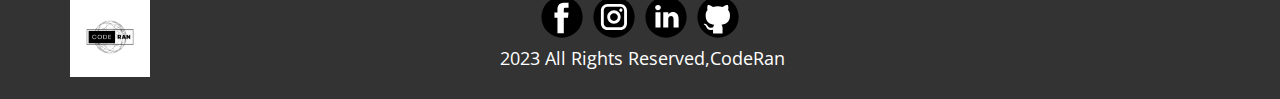
<file: mymp1/MyMP1/PROJECTS.html>
<!DOCTYPE html>
<html style="font-size: 16px" lang="en">
  <head>
    <meta name="viewport" content="width=device-width, initial-scale=1.0" />
    <meta charset="utf-8" />
    <meta name="keywords" content="Sample 1" />
    <meta name="description" content="" />
    <title>PROJECTS</title>
    <link rel="stylesheet" href="nicepage.css" media="screen" />
    <link rel="stylesheet" href="PROJECTS.css" media="screen" />
    <script
      class="u-script"
      type="text/javascript"
      src="jquery.js"
      defer=""
    ></script>
    <script
      class="u-script"
      type="text/javascript"
      src="nicepage.js"
      defer=""
    ></script>
    <meta name="generator" content="Nicepage 5.10.10, nicepage.com" />
    <link
      id="u-theme-google-font"
      rel="stylesheet"
      href="https://fonts.googleapis.com/css?family=Roboto:100,100i,300,300i,400,400i,500,500i,700,700i,900,900i|Open+Sans:300,300i,400,400i,500,500i,600,600i,700,700i,800,800i"
    />

    <script type="application/ld+json">
      {
        "@context": "http://schema.org",
        "@type": "Organization",
        "name": "",
        "logo": "images/coreranlogo3.0.png",
        "sameAs": []
      }
    </script>
    <meta name="theme-color" content="#fad02c" />
    <meta property="og:title" content="PROJECTS" />
    <meta property="og:type" content="website" />
    <meta data-intl-tel-input-cdn-path="intlTelInput/" />
  </head>
  <body class="u-body u-xl-mode" data-lang="en">
    <header class="u-clearfix u-header u-header" id="sec-5b06">
      <div class="u-clearfix u-sheet u-sheet-1">
        <a
          href="Home.html"
          class="u-image u-logo u-image-1"
          data-image-width="500"
          data-image-height="500"
        >
          <img
            src="images/coreranlogo3.0.png"
            class="u-logo-image u-logo-image-1"
          />
        </a>
        <nav class="u-menu u-menu-one-level u-offcanvas u-menu-1">
          <div
            class="menu-collapse"
            style="
              font-size: 1rem;
              letter-spacing: 0px;
              font-weight: 700;
              text-transform: uppercase;
            "
          >
            <a
              class="u-button-style u-custom-active-border-color u-custom-active-color u-custom-border u-custom-border-color u-custom-borders u-custom-hover-border-color u-custom-hover-color u-custom-left-right-menu-spacing u-custom-padding-bottom u-custom-text-active-color u-custom-text-color u-custom-text-hover-color u-custom-top-bottom-menu-spacing u-nav-link u-text-active-palette-1-base u-text-hover-palette-2-base"
              href="#"
            >
              <svg class="u-svg-link" viewBox="0 0 24 24">
                <use
                  xmlns:xlink="http://www.w3.org/1999/xlink"
                  xlink:href="#menu-hamburger"
                ></use>
              </svg>
              <svg
                class="u-svg-content"
                version="1.1"
                id="menu-hamburger"
                viewBox="0 0 16 16"
                x="0px"
                y="0px"
                xmlns:xlink="http://www.w3.org/1999/xlink"
                xmlns="http://www.w3.org/2000/svg"
              >
                <g>
                  <rect y="1" width="16" height="2"></rect>
                  <rect y="7" width="16" height="2"></rect>
                  <rect y="13" width="16" height="2"></rect>
                </g>
              </svg>
            </a>
          </div>
          <div class="u-custom-menu u-nav-container">
            <ul class="u-nav u-spacing-2 u-unstyled u-nav-1">
              <li class="u-nav-item">
                <a
                  class="u-border-2 u-border-active-grey-90 u-border-hover-grey-50 u-button-style u-nav-link u-text-active-grey-90 u-text-grey-90 u-text-hover-grey-90"
                  href="Home.html"
                  style="padding: 10px 20px"
                  >Home</a
                >
              </li>
              <li class="u-nav-item">
                <a
                  class="u-border-2 u-border-active-grey-90 u-border-hover-grey-50 u-button-style u-nav-link u-text-active-grey-90 u-text-grey-90 u-text-hover-grey-90"
                  href="About-Me.html"
                  style="padding: 10px 20px"
                  >About Me</a
                >
              </li>
              <li class="u-nav-item">
                <a
                  class="u-border-2 u-border-active-grey-90 u-border-hover-grey-50 u-button-style u-nav-link u-text-active-grey-90 u-text-grey-90 u-text-hover-grey-90"
                  href="PROJECTS.html"
                  style="padding: 10px 20px"
                  >Projects</a
                >
              </li>
              <li class="u-nav-item">
                <a
                  class="u-border-2 u-border-active-grey-90 u-border-hover-grey-50 u-button-style u-nav-link u-text-active-grey-90 u-text-grey-90 u-text-hover-grey-90"
                  href="Contact.html"
                  style="padding: 10px 20px"
                  >Contact</a
                >
              </li>
            </ul>
          </div>
          <div class="u-custom-menu u-nav-container-collapse">
            <div
              class="u-black u-container-style u-inner-container-layout u-opacity u-opacity-95 u-sidenav"
            >
              <div class="u-inner-container-layout u-sidenav-overflow">
                <div class="u-menu-close"></div>
                <ul
                  class="u-align-center u-nav u-popupmenu-items u-unstyled u-nav-2"
                >
                  <li class="u-nav-item">
                    <a class="u-button-style u-nav-link" href="Home.html"
                      >Home</a
                    >
                  </li>
                  <li class="u-nav-item">
                    <a class="u-button-style u-nav-link" href="About-Me.html"
                      >About Me</a
                    >
                  </li>
                  <li class="u-nav-item">
                    <a class="u-button-style u-nav-link" href="PROJECTS.html"
                      >Projects</a
                    >
                  </li>
                  <li class="u-nav-item">
                    <a class="u-button-style u-nav-link" href="Contact.html"
                      >Contact</a
                    >
                  </li>
                </ul>
              </div>
            </div>
            <div class="u-black u-menu-overlay u-opacity u-opacity-70"></div>
          </div>
        </nav>
      </div>
    </header>
    <section
      class="u-border-5 u-border-grey-75 u-clearfix u-white u-section-1"
      id="sec-dd11"
    >
      <div class="u-clearfix u-sheet u-sheet-1">
        <h3 class="u-text u-text-default u-text-1">Projects</h3>
        <div
          class="u-clearfix u-expanded-width u-gutter-18 u-layout-wrap u-layout-wrap-1"
        >
          <div class="u-gutter-0 u-layout">
            <div class="u-layout-row">
              <div class="u-size-30 u-size-60-md">
                <div class="u-layout-row">
                  <div
                    class="u-align-left u-container-style u-image u-layout-cell u-left-cell u-size-60 u-image-1"
                    src=""
                    data-image-width="5141"
                    data-image-height="3055"
                  >
                    <div
                      class="u-border-5 u-border-grey-75 u-container-layout u-container-layout-1"
                      src=""
                    ></div>
                  </div>
                </div>
              </div>
              <div class="u-size-30 u-size-60-md">
                <div class="u-layout-col">
                  <div
                    class="u-align-left u-container-style u-image u-layout-cell u-right-cell u-size-40 u-image-2"
                    data-image-width="5141"
                    data-image-height="3055"
                  >
                    <div
                      class="u-border-5 u-border-grey-75 u-container-layout u-valign-middle u-container-layout-2"
                      src=""
                    ></div>
                  </div>
                  <div
                    class="u-align-center u-container-style u-layout-cell u-right-cell u-size-20 u-white u-layout-cell-3"
                    src=""
                  >
                    <div class="u-container-layout u-container-layout-3">
                      <h2 class="u-text u-text-default u-text-2">Sample 1</h2>
                      <p class="u-text u-text-3">
                        These are just sample pictures for demonstration
                        purposes only.
                      </p>
                      <a
                        href=""
                        class="u-border-2 u-border-no-left u-border-no-right u-border-no-top u-border-palette-1-base u-btn u-button-style u-none u-btn-1"
                        extln_redirecting="true"
                        >learn more</a
                      >
                    </div>
                  </div>
                </div>
              </div>
            </div>
          </div>
        </div>
      </div>
    </section>
    <section class="u-align-left u-clearfix u-white u-section-2" id="sec-0345">
      <div class="u-clearfix u-sheet u-valign-middle u-sheet-1">
        <div
          id="carousel-82ff"
          data-interval="5000"
          data-u-ride="carousel"
          class="u-border-5 u-border-grey-75 u-carousel u-expanded-width-xs u-slider u-slider-1"
        >
          <ol
            class="u-absolute-hcenter u-carousel-indicators u-carousel-indicators-1"
          >
            <li
              data-u-target="#carousel-82ff"
              class="u-active u-grey-30 u-shape-circle"
              data-u-slide-to="0"
              style="width: 10px; height: 10px"
            ></li>
            <li
              data-u-target="#carousel-82ff"
              class="u-grey-30 u-shape-circle"
              data-u-slide-to="1"
              style="width: 10px; height: 10px"
            ></li>
          </ol>
          <div class="u-carousel-inner" role="listbox">
            <div
              class="u-active u-align-center u-carousel-item u-container-style u-slide"
            >
              <div
                class="u-container-layout u-valign-middle u-container-layout-1"
              >
                <span
                  class="u-black u-icon u-icon-circle u-text-grey-25 u-icon-1"
                  ><svg
                    class="u-svg-link"
                    preserveAspectRatio="xMidYMin slice"
                    viewBox="0 0 95.333 95.332"
                    style=""
                  >
                    <use
                      xmlns:xlink="http://www.w3.org/1999/xlink"
                      xlink:href="#svg-4185"
                    ></use></svg
                  ><svg
                    class="u-svg-content"
                    viewBox="0 0 95.333 95.332"
                    x="0px"
                    y="0px"
                    id="svg-4185"
                    style="enable-background: new 0 0 95.333 95.332"
                  >
                    <g>
                      <g>
                        <path
                          d="M30.512,43.939c-2.348-0.676-4.696-1.019-6.98-1.019c-3.527,0-6.47,0.806-8.752,1.793    c2.2-8.054,7.485-21.951,18.013-23.516c0.975-0.145,1.774-0.85,2.04-1.799l2.301-8.23c0.194-0.696,0.079-1.441-0.318-2.045    s-1.035-1.007-1.75-1.105c-0.777-0.106-1.569-0.16-2.354-0.16c-12.637,0-25.152,13.19-30.433,32.076    c-3.1,11.08-4.009,27.738,3.627,38.223c4.273,5.867,10.507,9,18.529,9.313c0.033,0.001,0.065,0.002,0.098,0.002    c9.898,0,18.675-6.666,21.345-16.209c1.595-5.705,0.874-11.688-2.032-16.851C40.971,49.307,36.236,45.586,30.512,43.939z"
                        ></path>
                        <path
                          d="M92.471,54.413c-2.875-5.106-7.61-8.827-13.334-10.474c-2.348-0.676-4.696-1.019-6.979-1.019    c-3.527,0-6.471,0.806-8.753,1.793c2.2-8.054,7.485-21.951,18.014-23.516c0.975-0.145,1.773-0.85,2.04-1.799l2.301-8.23    c0.194-0.696,0.079-1.441-0.318-2.045c-0.396-0.604-1.034-1.007-1.75-1.105c-0.776-0.106-1.568-0.16-2.354-0.16    c-12.637,0-25.152,13.19-30.434,32.076c-3.099,11.08-4.008,27.738,3.629,38.225c4.272,5.866,10.507,9,18.528,9.312    c0.033,0.001,0.065,0.002,0.099,0.002c9.897,0,18.675-6.666,21.345-16.209C96.098,65.559,95.376,59.575,92.471,54.413z"
                        ></path>
                      </g>
                    </g>
                  </svg>
                </span>
                <p
                  class="u-align-center u-large-text u-text u-text-variant u-text-1"
                >
                  sample testimonial&nbsp;sample testimonial&nbsp;sample
                  testimonial sample testimonial&nbsp;sample testimonialsample
                  testimonialsample testimonial
                </p>
                <h6 class="u-align-center u-text u-text-2">Chief Accountant</h6>
                <h4 class="u-align-center u-text u-text-3">HTML CSS</h4>
              </div>
            </div>
            <div
              class="u-align-center u-carousel-item u-container-style u-expanded-width-lg u-expanded-width-xl u-slide"
            >
              <div
                class="u-container-layout u-valign-middle u-container-layout-2"
              >
                <span
                  class="u-black u-icon u-icon-circle u-text-grey-25 u-icon-2"
                  ><svg
                    class="u-svg-link"
                    preserveAspectRatio="xMidYMin slice"
                    viewBox="0 0 95.333 95.332"
                    style=""
                  >
                    <use
                      xmlns:xlink="http://www.w3.org/1999/xlink"
                      xlink:href="#svg-ee66"
                    ></use></svg
                  ><svg
                    class="u-svg-content"
                    viewBox="0 0 95.333 95.332"
                    x="0px"
                    y="0px"
                    id="svg-ee66"
                    style="enable-background: new 0 0 95.333 95.332"
                  >
                    <g>
                      <g>
                        <path
                          d="M30.512,43.939c-2.348-0.676-4.696-1.019-6.98-1.019c-3.527,0-6.47,0.806-8.752,1.793    c2.2-8.054,7.485-21.951,18.013-23.516c0.975-0.145,1.774-0.85,2.04-1.799l2.301-8.23c0.194-0.696,0.079-1.441-0.318-2.045    s-1.035-1.007-1.75-1.105c-0.777-0.106-1.569-0.16-2.354-0.16c-12.637,0-25.152,13.19-30.433,32.076    c-3.1,11.08-4.009,27.738,3.627,38.223c4.273,5.867,10.507,9,18.529,9.313c0.033,0.001,0.065,0.002,0.098,0.002    c9.898,0,18.675-6.666,21.345-16.209c1.595-5.705,0.874-11.688-2.032-16.851C40.971,49.307,36.236,45.586,30.512,43.939z"
                        ></path>
                        <path
                          d="M92.471,54.413c-2.875-5.106-7.61-8.827-13.334-10.474c-2.348-0.676-4.696-1.019-6.979-1.019    c-3.527,0-6.471,0.806-8.753,1.793c2.2-8.054,7.485-21.951,18.014-23.516c0.975-0.145,1.773-0.85,2.04-1.799l2.301-8.23    c0.194-0.696,0.079-1.441-0.318-2.045c-0.396-0.604-1.034-1.007-1.75-1.105c-0.776-0.106-1.568-0.16-2.354-0.16    c-12.637,0-25.152,13.19-30.434,32.076c-3.099,11.08-4.008,27.738,3.629,38.225c4.272,5.866,10.507,9,18.528,9.312    c0.033,0.001,0.065,0.002,0.099,0.002c9.897,0,18.675-6.666,21.345-16.209C96.098,65.559,95.376,59.575,92.471,54.413z"
                        ></path>
                      </g>
                    </g>
                  </svg>
                </span>
                <p
                  class="u-align-center u-large-text u-text u-text-default u-text-variant u-text-4"
                >
                  sample testimonial&nbsp;sample testimonial&nbsp;sample
                  testimonial sample testimonial&nbsp;sample testimonialsample
                  testimonialsample testimonial
                </p>
                <h6 class="u-align-center u-text u-text-5">President, CEO</h6>
                <h4 class="u-align-center u-text u-text-6">JAVA SCRIPT</h4>
              </div>
            </div>
          </div>
          <a
            class="u-absolute-vcenter u-carousel-control u-carousel-control-prev u-text-grey-30 u-carousel-control-1"
            href="#carousel-82ff"
            role="button"
            data-u-slide="prev"
          >
            <span aria-hidden="true">
              <svg viewBox="0 0 477.175 477.175">
                <path
                  d="M145.188,238.575l215.5-215.5c5.3-5.3,5.3-13.8,0-19.1s-13.8-5.3-19.1,0l-225.1,225.1c-5.3,5.3-5.3,13.8,0,19.1l225.1,225
                    c2.6,2.6,6.1,4,9.5,4s6.9-1.3,9.5-4c5.3-5.3,5.3-13.8,0-19.1L145.188,238.575z"
                ></path>
              </svg>
            </span>
            <span class="sr-only">+Previous</span>
          </a>
          <a
            class="u-absolute-vcenter u-carousel-control u-carousel-control-next u-text-grey-30 u-carousel-control-2"
            href="#carousel-82ff"
            role="button"
            data-u-slide="next"
          >
            <span aria-hidden="true">
              <svg viewBox="0 0 477.175 477.175">
                <path
                  d="M360.731,229.075l-225.1-225.1c-5.3-5.3-13.8-5.3-19.1,0s-5.3,13.8,0,19.1l215.5,215.5l-215.5,215.5
                    c-5.3,5.3-5.3,13.8,0,19.1c2.6,2.6,6.1,4,9.5,4c3.4,0,6.9-1.3,9.5-4l225.1-225.1C365.931,242.875,365.931,234.275,360.731,229.075z"
                ></path>
              </svg>
            </span>
            <span class="sr-only">+Next</span>
          </a>
        </div>
      </div>
    </section>

    <footer
      class="u-align-center-md u-align-center-sm u-align-center-xs u-clearfix u-footer u-grey-80"
      id="sec-573a"
    >
      <div class="u-clearfix u-sheet u-sheet-1">
        <a
          href="Home.html"
          class="u-image u-logo u-image-1"
          data-image-width="500"
          data-image-height="500"
        >
          <img
            src="images/coreranlogo3.0.png"
            class="u-logo-image u-logo-image-1"
          />
        </a>
        <div class="u-align-left u-social-icons u-spacing-10 u-social-icons-1">
          <a class="u-social-url" title="facebook" target="_blank" href=""
            ><span class="u-icon u-social-facebook u-social-icon u-text-black"
              ><svg
                class="u-svg-link"
                preserveAspectRatio="xMidYMin slice"
                viewBox="0 0 112 112"
                style=""
              >
                <use
                  xmlns:xlink="http://www.w3.org/1999/xlink"
                  xlink:href="#svg-7ebe"
                ></use></svg
              ><svg
                class="u-svg-content"
                viewBox="0 0 112 112"
                x="0"
                y="0"
                id="svg-7ebe"
              >
                <circle fill="currentColor" cx="56.1" cy="56.1" r="55"></circle>
                <path
                  fill="#FFFFFF"
                  d="M73.5,31.6h-9.1c-1.4,0-3.6,0.8-3.6,3.9v8.5h12.6L72,58.3H60.8v40.8H43.9V58.3h-8V43.9h8v-9.2
      c0-6.7,3.1-17,17-17h12.5v13.9H73.5z"
                ></path></svg
            ></span>
          </a>
          <a class="u-social-url" title="instagram" target="_blank" href=""
            ><span class="u-icon u-social-icon u-social-instagram u-text-black"
              ><svg
                class="u-svg-link"
                preserveAspectRatio="xMidYMin slice"
                viewBox="0 0 112 112"
                style=""
              >
                <use
                  xmlns:xlink="http://www.w3.org/1999/xlink"
                  xlink:href="#svg-12c9"
                ></use></svg
              ><svg
                class="u-svg-content"
                viewBox="0 0 112 112"
                x="0"
                y="0"
                id="svg-12c9"
              >
                <circle fill="currentColor" cx="56.1" cy="56.1" r="55"></circle>
                <path
                  fill="#FFFFFF"
                  d="M55.9,38.2c-9.9,0-17.9,8-17.9,17.9C38,66,46,74,55.9,74c9.9,0,17.9-8,17.9-17.9C73.8,46.2,65.8,38.2,55.9,38.2
      z M55.9,66.4c-5.7,0-10.3-4.6-10.3-10.3c-0.1-5.7,4.6-10.3,10.3-10.3c5.7,0,10.3,4.6,10.3,10.3C66.2,61.8,61.6,66.4,55.9,66.4z"
                ></path>
                <path
                  fill="#FFFFFF"
                  d="M74.3,33.5c-2.3,0-4.2,1.9-4.2,4.2s1.9,4.2,4.2,4.2s4.2-1.9,4.2-4.2S76.6,33.5,74.3,33.5z"
                ></path>
                <path
                  fill="#FFFFFF"
                  d="M73.1,21.3H38.6c-9.7,0-17.5,7.9-17.5,17.5v34.5c0,9.7,7.9,17.6,17.5,17.6h34.5c9.7,0,17.5-7.9,17.5-17.5V38.8
      C90.6,29.1,82.7,21.3,73.1,21.3z M83,73.3c0,5.5-4.5,9.9-9.9,9.9H38.6c-5.5,0-9.9-4.5-9.9-9.9V38.8c0-5.5,4.5-9.9,9.9-9.9h34.5
      c5.5,0,9.9,4.5,9.9,9.9V73.3z"
                ></path></svg
            ></span>
          </a>
          <a class="u-social-url" title="linkedin" target="_blank" href=""
            ><span class="u-icon u-social-icon u-social-linkedin u-text-black"
              ><svg
                class="u-svg-link"
                preserveAspectRatio="xMidYMin slice"
                viewBox="0 0 112 112"
                style=""
              >
                <use
                  xmlns:xlink="http://www.w3.org/1999/xlink"
                  xlink:href="#svg-2de7"
                ></use></svg
              ><svg
                class="u-svg-content"
                viewBox="0 0 112 112"
                x="0"
                y="0"
                id="svg-2de7"
              >
                <circle fill="currentColor" cx="56.1" cy="56.1" r="55"></circle>
                <path
                  fill="#FFFFFF"
                  d="M41.3,83.7H27.9V43.4h13.4V83.7z M34.6,37.9L34.6,37.9c-4.6,0-7.5-3.1-7.5-7c0-4,3-7,7.6-7s7.4,3,7.5,7
      C42.2,34.8,39.2,37.9,34.6,37.9z M89.6,83.7H76.2V62.2c0-5.4-1.9-9.1-6.8-9.1c-3.7,0-5.9,2.5-6.9,4.9c-0.4,0.9-0.4,2.1-0.4,3.3v22.5
      H48.7c0,0,0.2-36.5,0-40.3h13.4v5.7c1.8-2.7,5-6.7,12.1-6.7c8.8,0,15.4,5.8,15.4,18.1V83.7z"
                ></path></svg
            ></span>
          </a>
          <a
            class="u-social-url"
            target="_blank"
            data-type="Github"
            title="Github"
            href=""
            ><span
              class="u-icon u-social-github u-social-icon u-text-black u-icon-4"
              ><svg
                class="u-svg-link"
                preserveAspectRatio="xMidYMin slice"
                viewBox="0 0 112 112"
                style=""
              >
                <use
                  xmlns:xlink="http://www.w3.org/1999/xlink"
                  xlink:href="#svg-0af5"
                ></use></svg
              ><svg
                class="u-svg-content"
                viewBox="0 0 112 112"
                x="0"
                y="0"
                id="svg-0af5"
              >
                <circle fill="currentColor" cx="56.1" cy="56.1" r="55"></circle>
                <path
                  fill="#FFFFFF"
                  d="M88,51.3c0-5.5-1.9-10.2-5.3-13.7c0.6-1.3,2.3-6.5-0.5-13.5c0,0-4.2-1.4-14,5.3c-4.1-1.1-8.4-1.7-12.7-1.8
	c-4.3,0-8.7,0.6-12.7,1.8c-9.7-6.6-14-5.3-14-5.3c-2.8,7-1,12.2-0.5,13.5C25,41.2,23,45.7,23,51.3c0,19.6,11.9,23.9,23.3,25.2
	c-1.5,1.3-2.8,3.5-3.2,6.8c-3,1.3-10.2,3.6-14.9-4.3c0,0-2.7-4.9-7.8-5.3c0,0-5-0.1-0.4,3.1c0,0,3.3,1.6,5.6,7.5c0,0,3,9.1,17.2,6
	c0,4.3,0.1,8.3,0.1,9.5h25.2c0-1.7,0.1-7.2,0.1-14c0-4.7-1.7-7.9-3.4-9.4C76,75.2,88,70.9,88,51.3z"
                ></path></svg
            ></span>
          </a>
        </div>
        <p
          class="u-align-center-lg u-align-center-md u-align-center-xl u-text u-text-1"
        >
          &nbsp;2023 All Rights Reserved,CodeRan
        </p>
      </div>
    </footer>
  </body>
</html>
</file>
